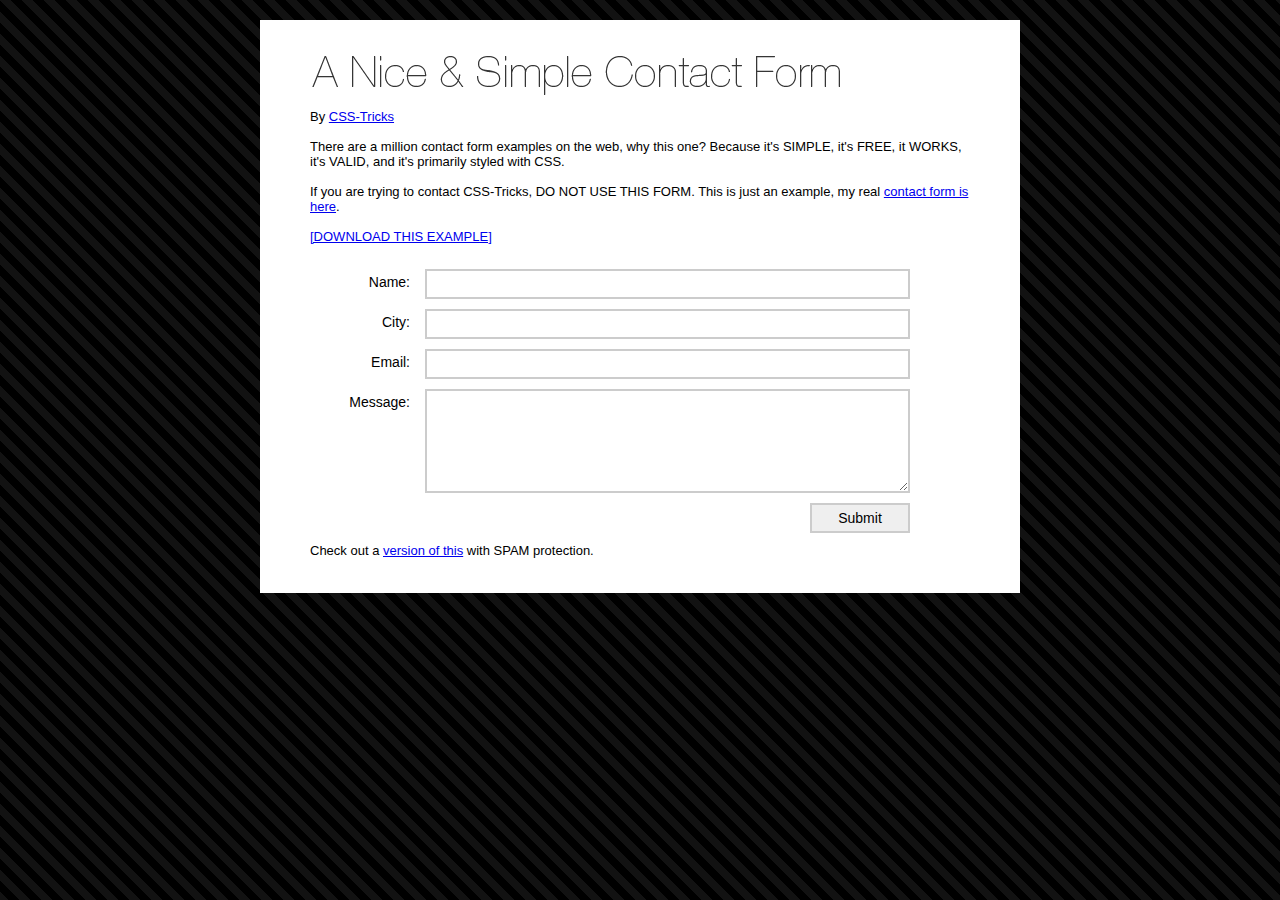
<file: NiceSimpleContactForm/index.html>
<!DOCTYPE html PUBLIC "-//W3C//DTD XHTML 1.0 Transitional//EN" "http://www.w3.org/TR/xhtml1/DTD/xhtml1-transitional.dtd">
<html xmlns="http://www.w3.org/1999/xhtml">

<head>
	<title>A Nice &amp; Simple Contact Form</title>
	
	<meta http-equiv="Content-Type" content="text/html; charset=UTF-8" />
	
	<link rel="stylesheet" type="text/css" href="style.css" />
</head>

<body>

	<div id="page-wrap">

		<img src="images/title.gif" alt="A Nice &amp; Simple Contact Form" /><br /><br />
		<p>By <a href="http://css-tricks.com">CSS-Tricks</a></p>
		
		<p>There are a million contact form examples on the web, why this one? Because it's SIMPLE, it's FREE, it WORKS, it's VALID, and it's primarily styled with CSS.</p>
		
		<p>If you are trying to contact CSS-Tricks, DO NOT USE THIS FORM. This is just an example, my real <a href="http://css-tricks.com/contact/">contact form is here</a>.</p>
		
		<p><a href="http://css-tricks.com/examples/NiceSimpleContactForm.zip">[DOWNLOAD THIS EXAMPLE]</a></p>
				
		<div id="contact-area">
			
			<form method="post" action="contactengine.php">
				<label for="Name">Name:</label>
				<input type="text" name="Name" id="Name" />
				
				<label for="City">City:</label>
				<input type="text" name="City" id="City" />
	
				<label for="Email">Email:</label>
				<input type="text" name="Email" id="Email" />
				
				<label for="Message">Message:</label><br />
				<textarea name="Message" rows="20" cols="20" id="Message"></textarea>

				<input type="submit" name="submit" value="Submit" class="submit-button" />
			</form>
			
			<div style="clear: both;"></div>
			
			<p>Check out a <a href="http://css-tricks.com/examples/NiceSimpleContactForm2">version of this</a> with SPAM protection.</p>
		
		</div>
	
	</div>

</body>

</html>
</file>
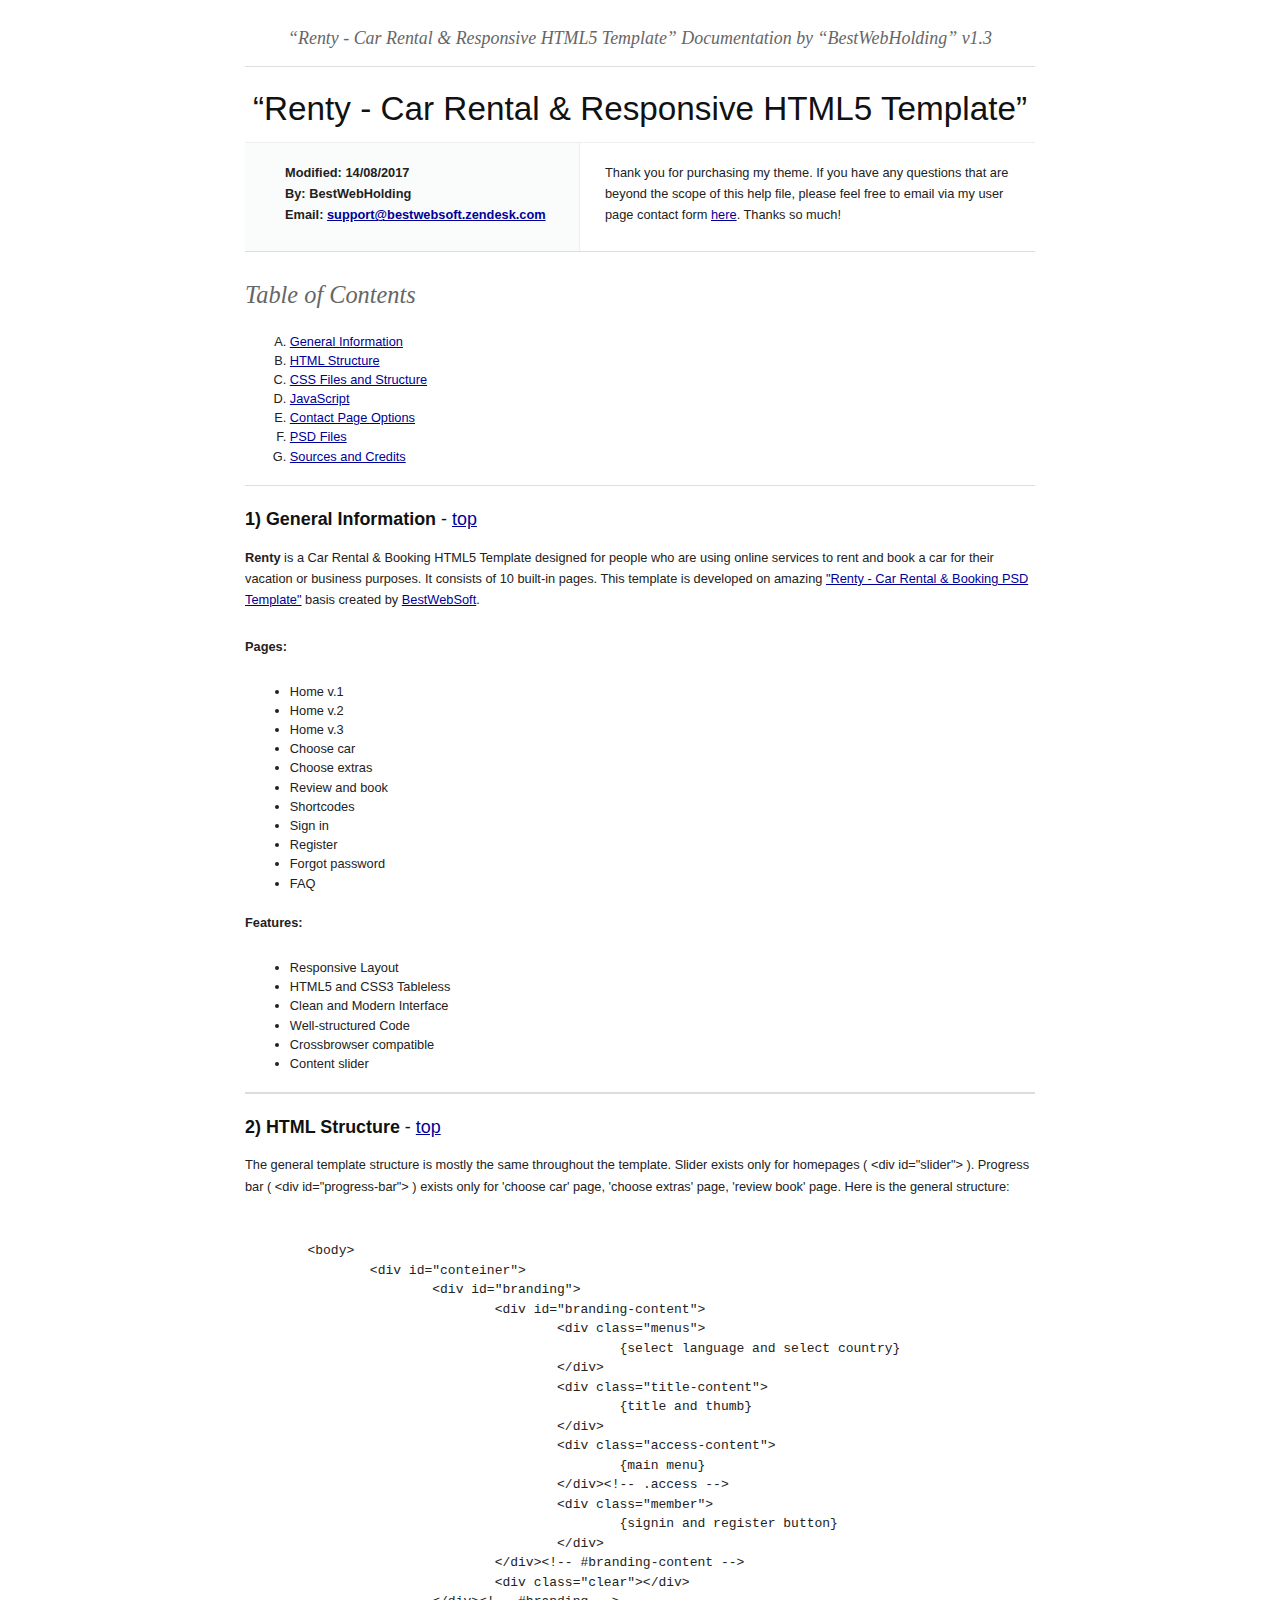
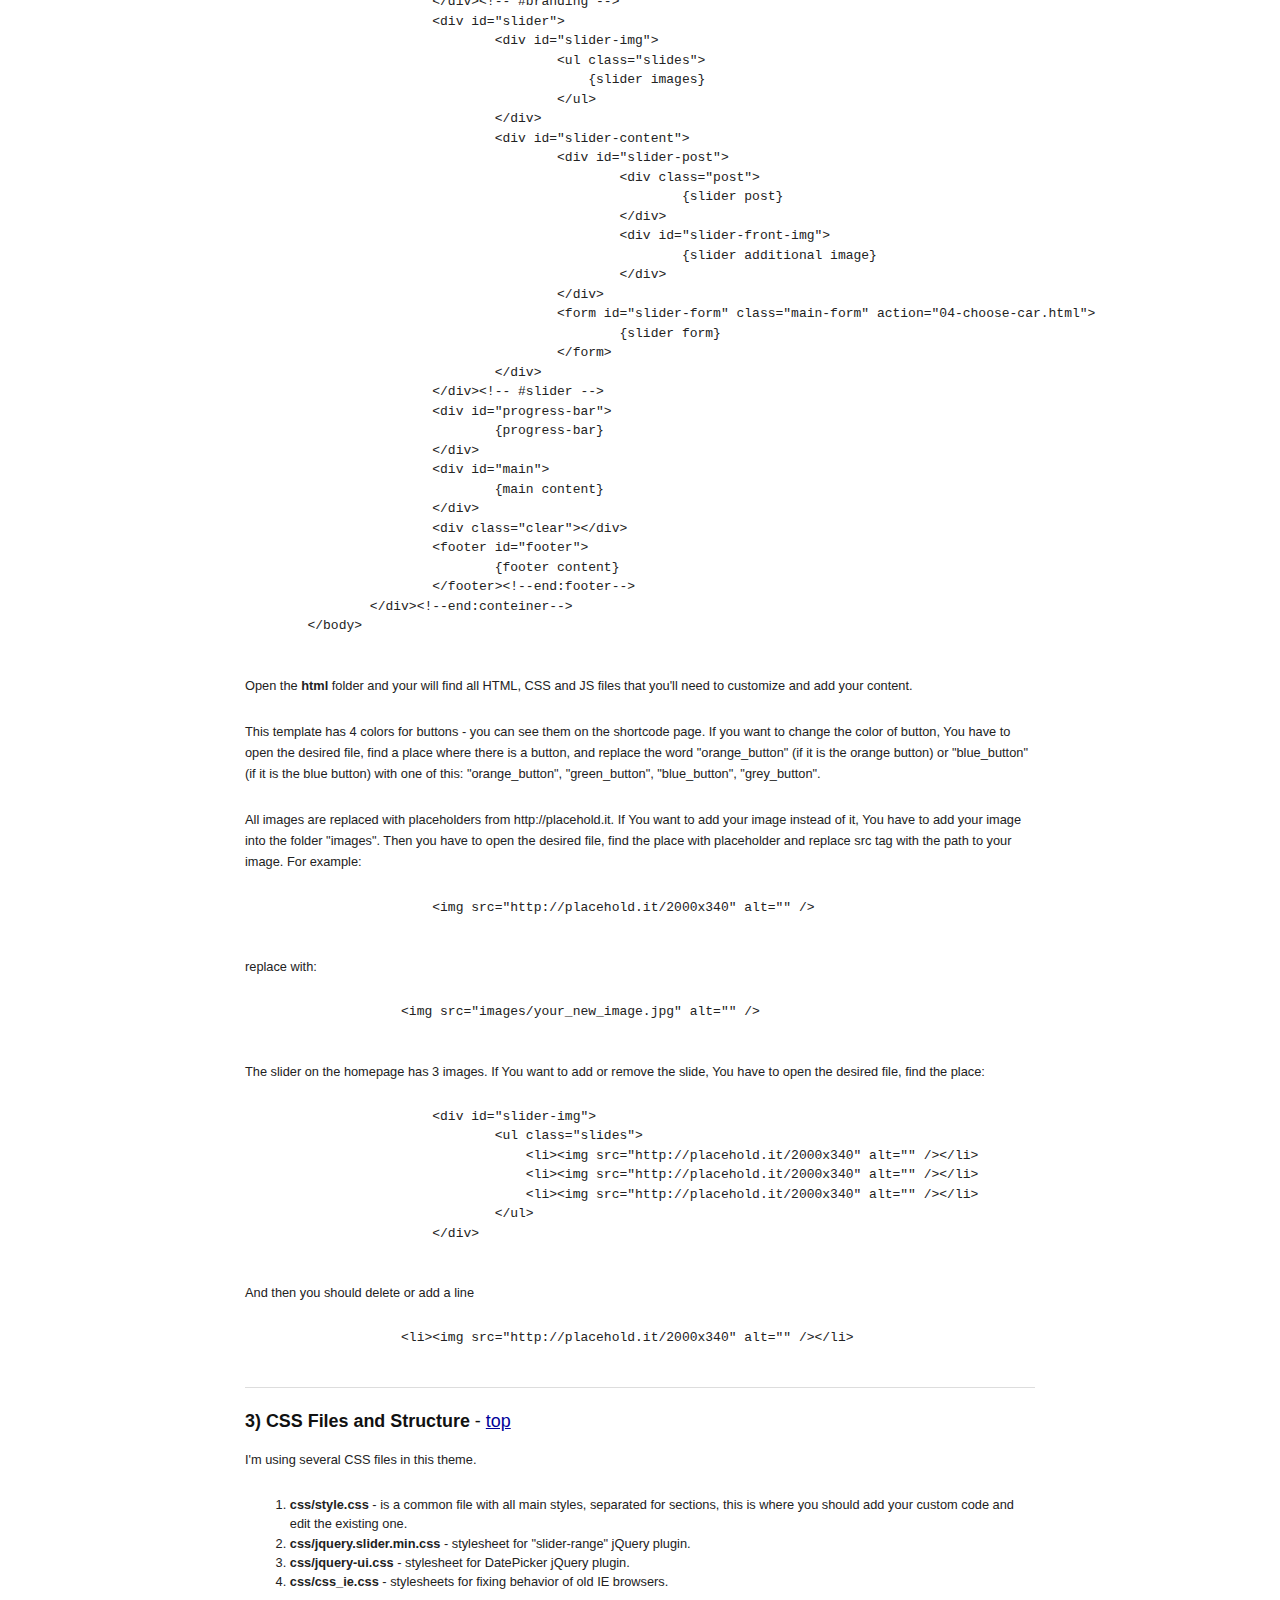
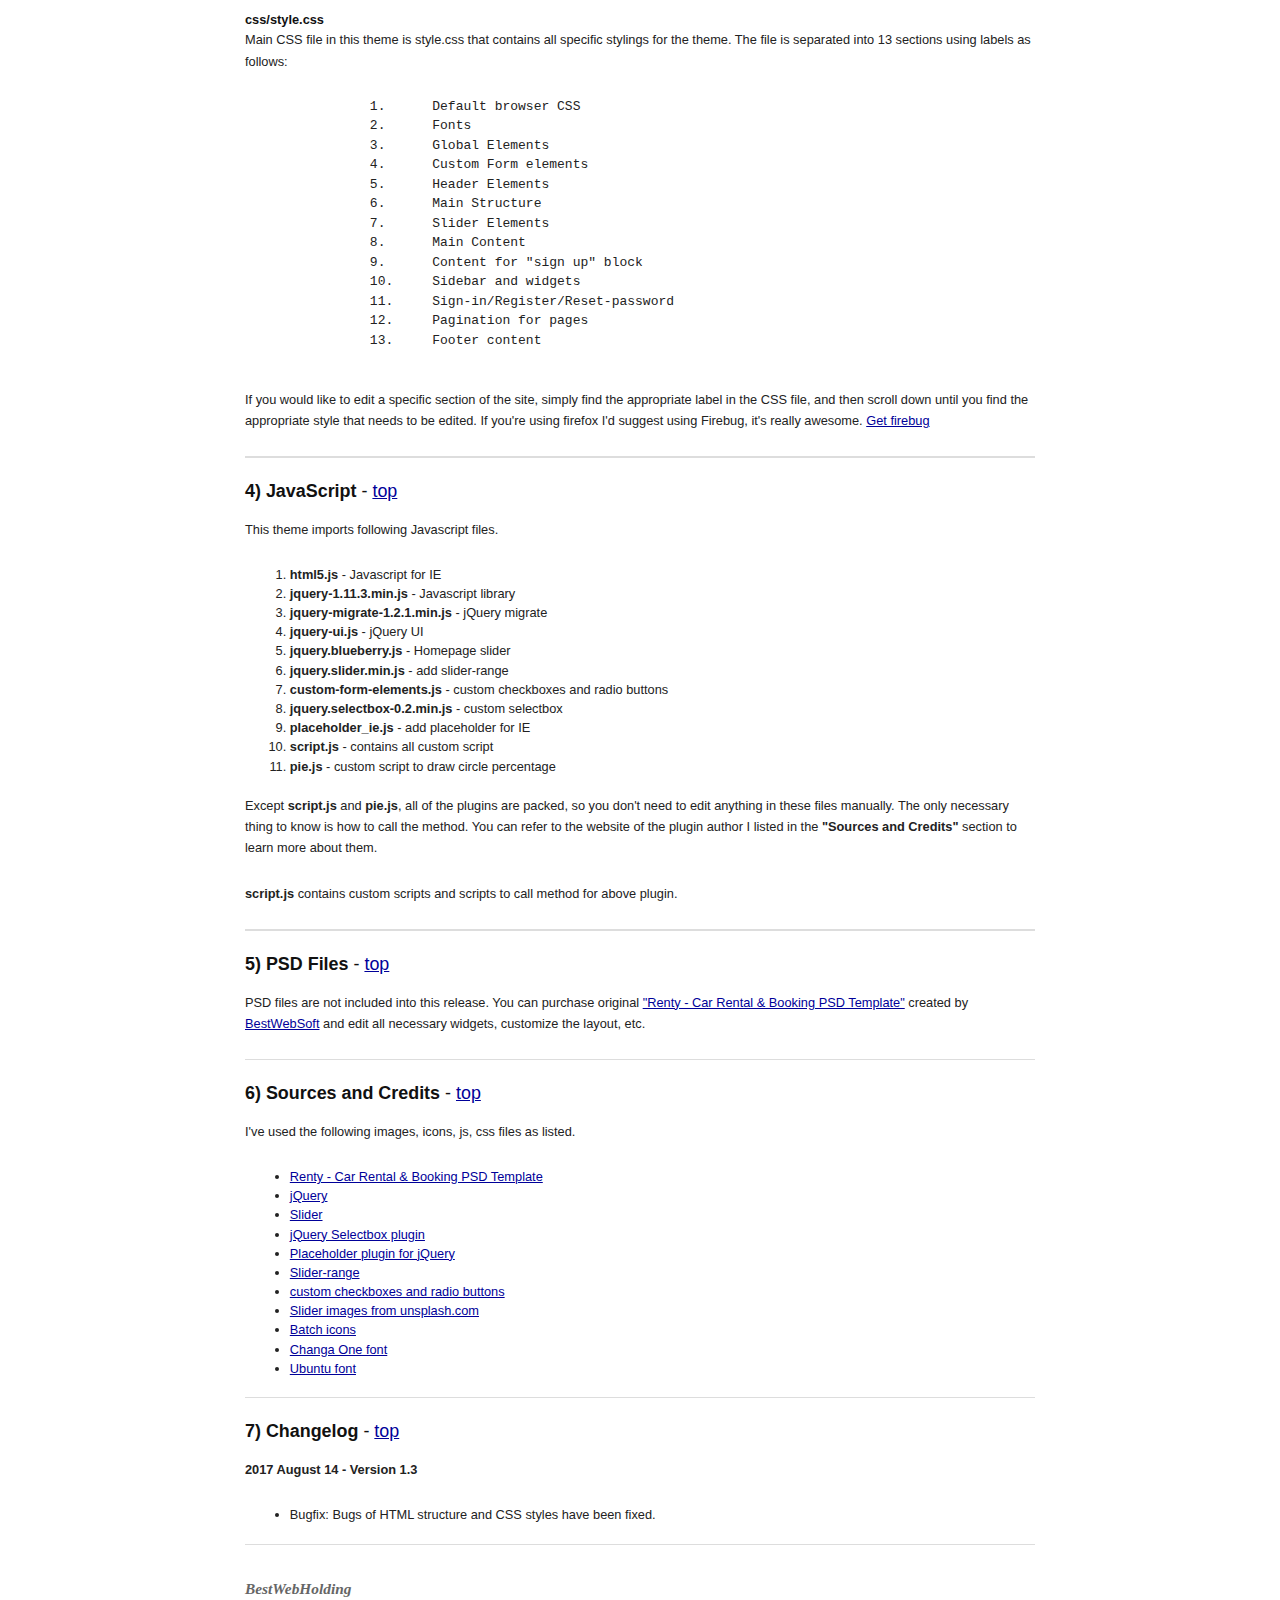
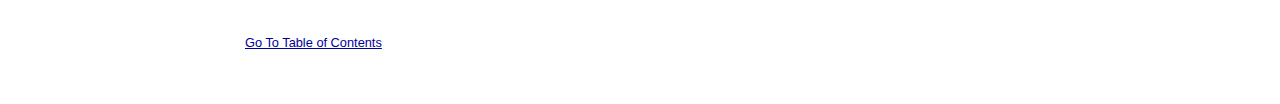
<file: CAREROTT/documentation/index.html>
<!DOCTYPE HTML PUBLIC "-//W3C//DTD HTML 4.01//EN" "http://www.w3.org/TR/html4/strict.dtd">
<head lang="en">
	<meta http-equiv="content-type" content="text/html;charset=utf-8">
	<title>Renty - Car Rental &amp; Booking HTML5 Template</title>
	<!-- Framework CSS -->
	<link rel="stylesheet" href="assets/blueprint-css/screen.css" type="text/css" media="screen, projection">
	<link rel="stylesheet" href="assets/blueprint-css/print.css" type="text/css" media="print">
	<!--[if lt IE 8]><link rel="stylesheet" href="assets/blueprint-css/ie.css" type="text/css" media="screen, projection"><![endif]-->
	<link rel="stylesheet" href="assets/blueprint-css/plugins/fancy-type/screen.css" type="text/css" media="screen, projection">
	<style type="text/css" media="screen">
		p, table, hr, .box { margin-bottom:25px; }
		.box p { margin-bottom:10px; }
	</style>
</head>
<body>
	<div class="container">
	
		<h3 class="center alt">&ldquo;Renty - Car Rental &amp; Responsive HTML5 Template&rdquo; Documentation by &ldquo;BestWebHolding&rdquo; v1.3</h3>
		
		<hr>
		
		<h1 class="center">&ldquo;Renty - Car Rental &amp; Responsive HTML5 Template&rdquo;</h1>
		
		<div class="borderTop">
			<div class="span-7 colborder info prepend-1">
				<p class="prepend-top">
					<strong>
					Modified: 14/08/2017<br>
					By: BestWebHolding<br>
					Email: <a href="mailto:support@bestwebsoft.zendesk.com">support@bestwebsoft.zendesk.com</a>
					</strong>
				</p>
			</div><!-- end div .span-6 -->		
	
			<div class="span-11 last">
				<p class="prepend-top append-0">Thank you for purchasing my theme. If you have any questions that are beyond the scope of this help file, please feel free to email via my user page contact form <a href="https://themeforest.net/user/bestwebholding">here</a>. Thanks so much!</p>
			</div>
		</div><!-- end div .borderTop -->
		
		<hr>
		
		<h2 id="toc" class="alt">Table of Contents</h2>
		<ol class="alpha">
			<li><a href="#generalInformation">General Information</a></li>
			<li><a href="#htmlStructure">HTML Structure</a></li>
			<li><a href="#cssFiles">CSS Files and Structure</a></li>
			<li><a href="#javascript">JavaScript</a></li>
			<li><a href="#contactPage">Contact Page Options</a></li>
			<li><a href="#psdFiles">PSD Files</a></li>
			<li><a href="#credits">Sources and Credits</a></li>
		</ol>		
		
		<hr>
		
		<h3 id="generalInformation"><strong>1) General Information</strong> - <a href="#toc">top</a></h3>
		
		<p><strong>Renty</strong> is a Car Rental &amp; Booking HTML5 Template designed for people who are using online services to rent and book a car for their vacation or business purposes. It consists of 10 built-in pages. This template is developed on amazing <a href="http://themeforest.net/item/renty-car-rental-booking-psd-template/4153222?ref=bestwebholding">"Renty - Car Rental &amp; Booking PSD Template"</a> basis created by <a href="http://themeforest.net/user/bestwebsoft?ref=bestwebholding">BestWebSoft</a>.
		</p>

		<p><strong>Pages:</strong></p>
		<ul>
			<li>Home v.1</li>
			<li>Home v.2</li>
			<li>Home v.3</li>
			<li>Choose car</li>
			<li>Choose extras</li>
			<li>Review and book</li>
			<li>Shortcodes</li>
			<li>Sign in</li>
			<li>Register</li>
			<li>Forgot password</li>
			<li>FAQ</li>
		</ul>

		<p><strong>Features:</strong></p>
		<ul>
			<li>Responsive Layout</li>
			<li>HTML5 and CSS3 Tableless</li>
			<li>Clean and Modern Interface</li>
			<li>Well-structured Code</li>
			<li>Crossbrowser compatible</li>
			<li>Content slider</li>
		</ul>
		
		<hr>

		<h3 id="htmlStructure"><strong>2) HTML Structure</strong> - <a href="#toc">top</a></h3>
		<p>The general template structure is mostly the same throughout the template. Slider exists only for homepages ( &ltdiv id="slider"> ). Progress bar ( &ltdiv id="progress-bar"> ) exists only for 'choose car' page, 'choose extras' page, 'review book' page. Here is the general structure:</p>

		<pre id="normalpages" class="prettyprint lines">

	&ltbody>
		&ltdiv id="conteiner">
			&ltdiv id="branding">
				&ltdiv id="branding-content">
					&ltdiv class="menus">	
						{select language and select country}							
					&lt/div>
					&ltdiv class="title-content">
						{title and thumb}							
					&lt/div>					
					&ltdiv class="access-content">
						{main menu}
					&lt/div>&lt!-- .access -->			
					&ltdiv class="member">
						{signin and register button}
					&lt/div>
				&lt/div>&lt!-- #branding-content -->
				&ltdiv class="clear">&lt/div>
			&lt/div>&lt!-- #branding -->
			&ltdiv id="slider">
				&ltdiv id="slider-img">
					&ltul class="slides">
					    {slider images}
					&lt/ul>
				&lt/div>
				&ltdiv id="slider-content">
					&ltdiv id="slider-post">
						&ltdiv class="post">
							{slider post}
						&lt/div>
						&ltdiv id="slider-front-img">	
							{slider additional image}
						&lt/div>
					&lt/div>
					&ltform id="slider-form" class="main-form" action="04-choose-car.html">
						{slider form}
					&lt/form>		
				&lt/div>			
			&lt/div>&lt!-- #slider -->
			&ltdiv id="progress-bar">
				{progress-bar}
			&lt/div>	
			&ltdiv id="main">
				{main content}
			&lt/div>
			&ltdiv class="clear">&lt/div>
			&ltfooter id="footer">			
				{footer content}
			&lt/footer>&lt!--end:footer-->
		&lt/div>&lt!--end:conteiner-->
	&lt/body>
		</pre>	
        <div class="separater"></div>

		
		<p>Open the <strong>html</strong> folder and your will find all HTML, CSS and JS files that you'll need to customize and add your content.</p>

		<p>This template has 4 colors for buttons - you can see them on the shortcode page. If you want to change the color of button, You have to open the desired file, find a place where there is a button, and replace the word "orange_button" (if it is the orange button) or "blue_button" (if it is the blue button) with one of this: "orange_button", "green_button", "blue_button", "grey_button".</p>

		<p>All images are replaced with placeholders from http://placehold.it. If You want to add your image instead of it, You have to add your image into the folder "images". Then you have to open the desired file, find the place with placeholder and replace src tag with the path to your image. For example:</p>
		<pre id="normalpages" class="prettyprint lines">
			&ltimg src="http://placehold.it/2000x340" alt="" />
		</pre>	
        <div class="separater"></div>
        <p>replace with:</p>
		<pre id="normalpages" class="prettyprint lines">
		    &ltimg src="images/your_new_image.jpg" alt="" />
		</pre>

		<p>The slider on the homepage has 3 images. If You want to add or remove the slide, You have to open the desired file, find the place:</p>
		<pre id="normalpages" class="prettyprint lines">
			&ltdiv id="slider-img">
				&ltul class="slides">
				    &ltli>&ltimg src="http://placehold.it/2000x340" alt="" />&lt/li>
				    &ltli>&ltimg src="http://placehold.it/2000x340" alt="" />&lt/li>
				    &ltli>&ltimg src="http://placehold.it/2000x340" alt="" />&lt/li>
				&lt/ul>
			&lt/div>	
		</pre>	
        <div class="separater"></div>
        <p>And then you should delete or add a line</p>
		<pre id="normalpages" class="prettyprint lines">
		    &ltli>&ltimg src="http://placehold.it/2000x340" alt="" />&lt/li>
		</pre>
		<hr>

		<h3 id="cssFiles"><strong>3) CSS Files and Structure</strong> - <a href="#toc">top</a></h3>
		
		<p>I'm using several CSS files in this theme.</p>
		<ol>
			<li><strong>css/style.css</strong> - is a common file with all main styles, separated for sections, this is where you should add your custom code and edit the existing one.</li>
			<li><strong>css/jquery.slider.min.css</strong> - stylesheet for "slider-range" jQuery plugin.</li>
			<li><strong>css/jquery-ui.css</strong> - stylesheet for DatePicker jQuery plugin.</li>
			<li><strong>css/css_ie.css</strong> - stylesheets for fixing behavior of old IE browsers.</li>
		</ol>

		<h6>css/style.css</h6>
		<p>Main CSS file in this theme is style.css that contains all specific stylings for the theme. The file is separated into 13 sections using labels as follows:</p> 
		<pre class="prettyprint lines">
		1.      Default browser CSS
		2.      Fonts
		3.      Global Elements
		4.      Custom Form elements
		5.      Header Elements
		6.      Main Structure
		7.      Slider Elements
		8.      Main Content
		9.      Content for "sign up" block
		10.     Sidebar and widgets
		11.     Sign-in/Register/Reset-password
		12.     Pagination for pages
		13.     Footer content
		</pre>

		<p>If you would like to edit a specific section of the site, simply find the appropriate label in the CSS file, and then scroll down until you find the appropriate style that needs to be edited. If you're using firefox I'd suggest using Firebug, it's really awesome. <a href="https://getfirebug.com/">Get firebug</a></p>  


		<hr>
		
		<h3 id="javascript"><strong>4) JavaScript</strong> - <a href="#toc">top</a></h3>
		<p>This theme imports following Javascript files.</p>
		
		<ol>
			<li><strong>html5.js</strong> - Javascript for IE</li>
			<li><strong>jquery-1.11.3.min.js</strong> - Javascript library</li>
			<li><strong>jquery-migrate-1.2.1.min.js</strong> - jQuery migrate</li>
			<li><strong>jquery-ui.js</strong> - jQuery UI</li>
			<li><strong>jquery.blueberry.js</strong> - Homepage slider</li>
			<li><strong>jquery.slider.min.js</strong> - add slider-range</li>
			<li><strong>custom-form-elements.js</strong> - custom checkboxes and radio buttons</li>
			<li><strong>jquery.selectbox-0.2.min.js</strong> - custom selectbox</li>
			<li><strong>placeholder_ie.js</strong> - add placeholder for IE</li>
			<li><strong>script.js</strong> - contains all custom script</li>
			<li><strong>pie.js</strong> - custom script to draw circle percentage</li>
		</ol>

		<p>Except <strong>script.js</strong> and <strong>pie.js</strong>, all of the plugins are packed, so you don't need to edit anything in these files manually. The only necessary thing to know is how to call the method. You can refer to the website of the plugin author I listed in the <strong>"Sources and Credits"</strong> section  to learn more about them.</p>  
		<p><strong>script.js</strong> contains custom scripts and scripts to call method for above plugin.</p>
		
		<hr>

		<h3 id="psdFiles"><strong>5) PSD Files</strong> - <a href="#toc">top</a></h3>
		
		<p>PSD files are not included into this release. You can purchase original <a href="http://themeforest.net/item/renty-car-rental-booking-psd-template/4153222?ref=bestwebholding">"Renty - Car Rental &amp; Booking PSD Template"</a> created by <a href="https://bestwebsoft.com/">BestWebSoft</a> and edit all necessary widgets, customize the layout, etc.</p>
		
		<hr>
		
		<h3 id="credits"><strong>6) Sources and Credits</strong> - <a href="#toc">top</a></h3>
		
		<p>I've used the following images, icons, js, css files as listed.</p>
		<ul>
			<li><a href="http://themeforest.net/item/renty-car-rental-booking-psd-template/4153222?ref=bestwebholding">Renty - Car Rental &amp; Booking PSD Template</a></li>
			<li><a target="_blank" href="http://www.jquery.com">jQuery</a></li>
			<li><a href="http://marktyrrell.com/labs/blueberry/" target="_blank">Slider</a></li>
			<li><a href="http://www.bulgaria-web-developers.com/projects/javascript/selectbox/" target="_blank">jQuery Selectbox plugin</a></li>
			<li><a href="http://webcloud.se" target="_blank">Placeholder plugin for jQuery</a></li>			
			<li><a href="http://egorkhmelev.github.io/jslider/" target="_blank">Slider-range</a></li>
			<li><a href="http://ryanfait.com/resources/custom-checkboxes-and-radio-buttons" target="_blank">custom checkboxes and radio buttons</a></li>
			<li><a href="http://unsplash.com/" target="_blank">Slider images from unsplash.com</a></li>
			<li><a href="http://adamwhitcroft.com/batch/" target="_blank">Batch icons</a></li>
			<li><a href="http://www.google.com/fonts/specimen/Changa+One" target="_blank">Changa One font</a></li>
			<li><a href="http://www.google.com/fonts/specimen/Ubuntu" target="_blank">Ubuntu font</a></li>
		</ul>

		<hr>

		<h3 id="credits"><strong>7) Changelog</strong> - <a href="#top">top</a></h3>

		<p><strong>2017 August 14 - Version 1.3</strong></p>

		<ul>
			<li>Bugfix: Bugs of HTML structure and CSS styles have been fixed.</li>        
		</ul>

		<hr>
			
		<p class="append-bottom alt large"><strong>BestWebHolding</strong></p>
		<p><a href="#toc">Go To Table of Contents</a></p>
		
		<hr class="space">
	</div><!-- end div .container -->
</body>
</html>
</file>
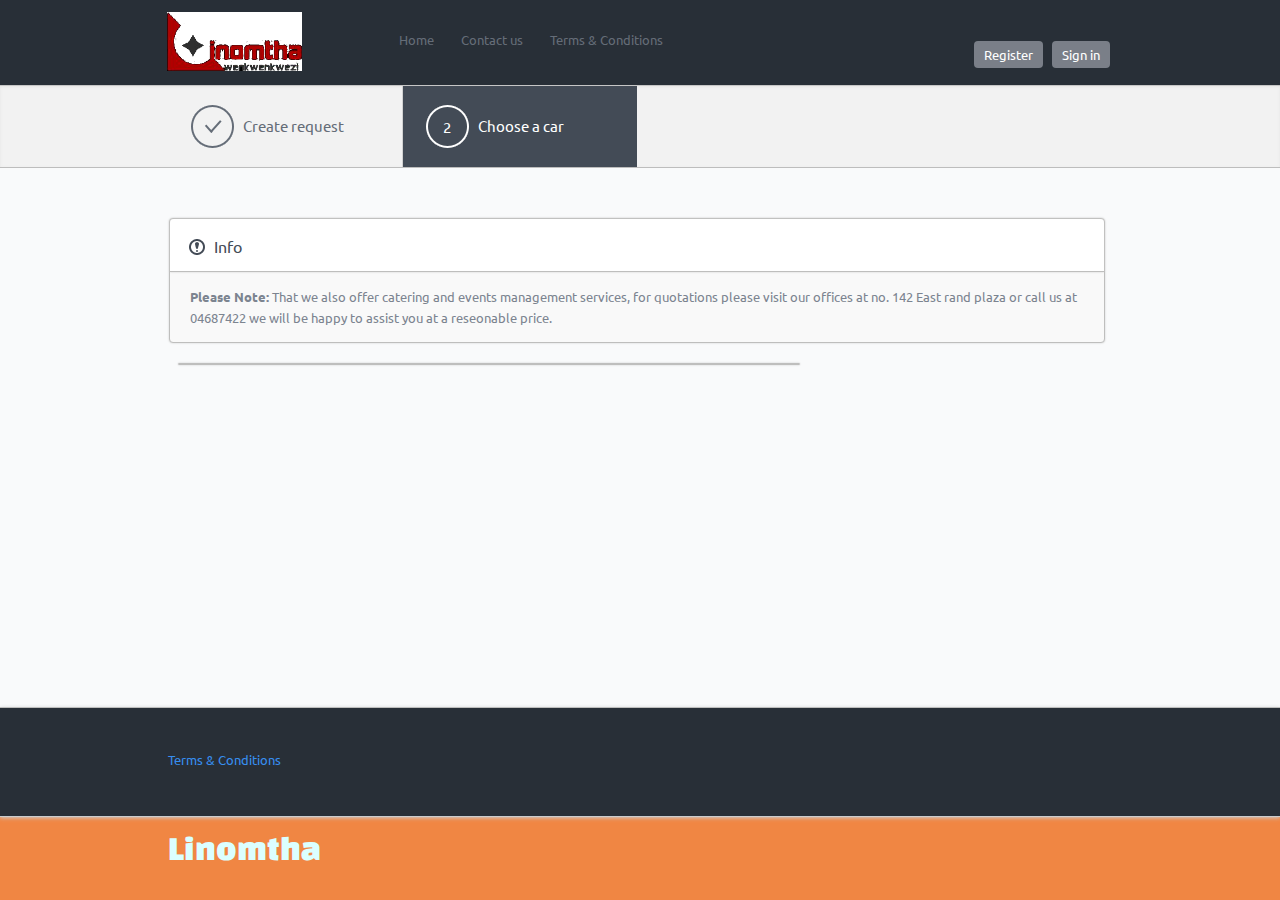
<file: CAREROTT/renty-html/04-choose-car.html>
<!DOCTYPE html>
<html lang="en-US">
	<head>
		<title>Renty - Choose Car</title>
		<link rel="shortcut icon" type="image/x-icon" href="images/favicon.ico" />
		<meta http-equiv="content-type" content="text/html; charset=UTF-8" />
		<meta name="viewport" content="width=device-width, initial-scale=1">
		<link rel="stylesheet" href="css/jquery-ui.css" type="text/css" media="all" />
		<link rel="stylesheet" href="css/style.css" type="text/css" media="all" />
		<link rel="stylesheet" href="css/jquery.slider.min.css" />
		<!--[if IE]>
		<script type="text/javascript" src="js/html5.js"></script>
		<link rel="stylesheet" id="stylesheet-ie" href="css/css_ie.css" type="text/css" media="all" />
		<![endif]-->
	</head>
	<body class="page page-two-column">
		<div id="conteiner">
			<div id="branding">
				<div id="branding-content">
					
					<div class="title-content">
						<a href="01-home-v1.html" title="">
							<img class="site-logo" src="images/logo.png" alt="" />
						
						</a>
					</div>
					<div class="access-content">
						<label for="menu-icon" class="menu-icon"><img src="images/menu.png" alt="menu" /></label>
						<input type="checkbox" id="menu-icon" value="1" />
						<ul>
							<li class="menu-close">
								<span>&#10006;</span>
							</li>
							<li class="menu-item-has-children">
								<a href="01-home-v1.html" title="">Home</a>
							</li>
							<li><a href="07-shortcodes.html" title="">Contact us</a></li>
							<li><a href="terms.html" title="">Terms &amp; Conditions</a></li>
						</ul>
					</div><!-- .access -->
					<div class="member">
						<span class="sign_in"><a class="sign_button tab_link_button" href="#sign_in" title="">Sign in</a></span>
						<span class="register"><a class="sign_button tab_link_button" href="#register" title="">Register</a></span>
					</div>
				</div><!-- #branding-content -->
				<div class="clear"></div>
			</div><!-- #branding -->
			<div id="progress-bar">
				<div id="progress-bar-steps">
					<div class="progress-bar-step done">
						<div class="step_number">1</div>
						<div class="step_name">Create request</div>
						<div class="clear"></div>
					</div>
					<div class="progress-bar-step current">
						<div class="step_number">2</div>
						<div class="step_name">Choose a car</div>
						<div class="clear"></div>
					</div>
				</div>
				<div class="clear"></div>
			</div>
			<div id="main">
			
				<div id="primary">
					<aside id="secondary" class="sidebar-left">
						<div class="widget info_widget">
							<h3 class="widget-title">
								<img src="images/info.png" alt="" />
								Info
							</h3>
							<div class="widget-content"><strong>Please Note: </strong> That we also offer catering and events management services, for quotations please visit our offices at no. 142 East rand plaza or call us at 04687422 we will be happy to assist you at a reseonable price.</div>
						</div>
					</aside>
					<div id="content" class="sidebar-middle">
						<div class="widget main-widget product-widget">
							<div class="content-overlay">
								<img class="ajax-loader" src="images/ajax-loader.gif" alt="" />
							</div>
						</div>
					</div>
					<div class="clear"></div>
				</div>
			</div>
			<div class="clear"></div>
			<footer id="footer">
				<div id="footer-menu">
					<div class="footer-content">
						<div class="footer-navbar">
								<a href="terms.html" title="">Terms &amp; Conditions</a>
							<div class="footer-nav">
								
							</div>
							<div class="footer-nav">
															</div>
							<div class="footer-nav">
								
							</div>
						</div>
						
						<div class="custom-info footer-widget-single">
						
							<div class="social-plugins">
								<div class="fcbk_like">
									<!-- <iframe src="//www.facebook.com/plugins/like.php?href=http%3A%2F%2Fwww.bestwebsoft.com&amp;locale=en_US&amp;send=false&amp;layout=button_count&amp;width=450&amp;show_faces=true&amp;font&amp;colorscheme=light&amp;action=like&amp;height=21" style="border-width:0; border:none; overflow:hidden; width:110px; height:21px; background-color: transparent;"></iframe> -->
								</div>
								<div class="twitter_like">
									<!-- <a href="https://twitter.com/share" class="twitter-share-button">Tweet</a>
									<script type="text/javascript">!function(d,s,id){var js,fjs=d.getElementsByTagName(s)[0],p=/^http:/.test(d.location)?'http':'https';if(!d.getElementById(id)){js=d.createElement(s);js.id=id;js.src=p+'://platform.twitter.com/widgets.js';fjs.parentNode.insertBefore(js,fjs);}}(document, 'script', 'twitter-wjs');
									</script> -->
								</div>
								<div class="google_plus_one">
									<div class="g-plusone" data-size="medium"></div>
									<script type="text/javascript">
										// (function() {
										// 	var po = document.createElement('script'); po.type = 'text/javascript'; po.async = true;
										// 	po.src = 'https://apis.google.com/js/plusone.js';
										// 	var s = document.getElementsByTagName('script')[0]; s.parentNode.insertBefore(po, s);
										// })();
									</script>
								</div>
							</div>
						</div>
						<div class="clear"></div>
					</div><!-- .footer-content -->
				</div>
				<div id="footer-content">
					<h1 class="site-title">Linomtha</h1>
				</div><!-- #footer-content -->
			</footer><!--end:footer-->
		</div><!--end:conteiner-->
		<div id="overlay_block"></div>
		<div class="admin-form-content sign_register_block">
			<div class="admin-form-block">
				<form class="main-form admin-form" action="#">
					<div class="main_form_navigation">
						<div id="tab_register" class="title-form back"><span class="register"><a href="#register" title="">Register</a></span></div>
						<div id="tab_sign_in" class="title-form current"><span class="sign_in"><a href="#sign_in" title="">Sign In</a></span></div>	
					</div>
					<div id="tab_sign_in_content" class="content-form">
						<div>
							<input id="sign_in_email" class="input_placeholder" type="email" value="" placeholder="Email address" name="sign_in_email"/>
						</div>
						<div>
							<input id="sign_in_pass" type="password" value="" name="sign_in_pass"/>
						</div>
						<div>
							<input id="remember_me_checkbox" type="checkbox" class="styled" name="remember_me" value="1"/>
							<label for="remember_me_checkbox"> Remember me next time</label>
						</div>
						<input class="admin-form-submit orange_button" type="submit" value="Continue"/>
						<div class="admin_form_link">
							<span class="forgot_passwd"><a class="tab_link_button" href="#forgot_passwd" title="">Forgot password?</a></span>
						</div>
					</div>
					<div id="tab_register_content"  class="content-form hidden">
						<div>
							<input id="register_email" class="input_placeholder" type="email" value="" placeholder="Email address" name="register_email"/>
						</div>
						<div>
							<input id="register_name" type="text" value="" name="register_name"/>
						</div>
						<div>
							<input id="register_remember_me_checkbox" type="checkbox" class="styled" name="remember_me" value="1"/>
							<label for="register_remember_me_checkbox"> Remember me next time</label>
						</div>
						<input class="admin-form-submit orange_button" type="submit" value="Continue"/>
						<div class="admin_form_link">
							<span class="sign_in"><a class="tab_link_button" href="#sign_in" title="">Already registered?</a></span>
						</div>
					</div>
					<div class="clear"></div>
				</form>
				<div class="admin-form-separator">
					<div class="separator">Or</div>
				</div>
				<input class="connect_fb" type="button" value="Connect With Facebook"/>
				<input class="connect_twitter" type="button" value="Connect With Twitter"/>
			</div>
		</div>
		<div class="admin-form-content forgot_passwd_block">
			<div class="admin-form-block">
				<form class="main-form admin-form" action="#">
					<div class="main_form_navigation">
						<div id="tab_forgot_passwd" class="title-form current">Forgot Password?</div>
					</div>
					<div id="tab_forgot_passwd_content" class="content-form">
						<input id="forgot_pass_email" class="input_placeholder" type="email" value="" placeholder="Email address" name="forgot_pass_email"/>
						<div id="forgot_pass_text"> We will send you the password in few minutes.</div>
						<input class="admin-form-submit orange_button" type="submit" value="Continue"/>
						<div class="admin_form_link">
							<span class="sign_in"><a class="tab_link_button" href="#sign_in" title="">Sign In</a></span>
						</div>
					</div>
					<div class="clear"></div>
				</form>
			</div>
		</div>
		<script type="text/javascript" src="js/jquery-1.11.3.min.js"></script>
		<script type="text/javascript" src="js/jquery-migrate-1.2.1.min.js"></script>
		<script type="text/javascript" src="js/jquery-ui.js"></script>
		<!--[if IE]>
		<script type="text/javascript" src="js/placeholder_ie.js"></script>
		<![endif]-->
		<script type="text/javascript" src="js/jquery.slider.min.js"></script>
		<script type="text/javascript" src="js/jquery.meio.mask.js"></script>
		<script type="text/javascript" src="js/custom-form-elements.js"></script>
		<script type="text/javascript" src="js/jquery.selectbox-0.2.min.js"></script>
		<script type="text/javascript" src="js/script.js"></script>
	</body>
</html>
</file>
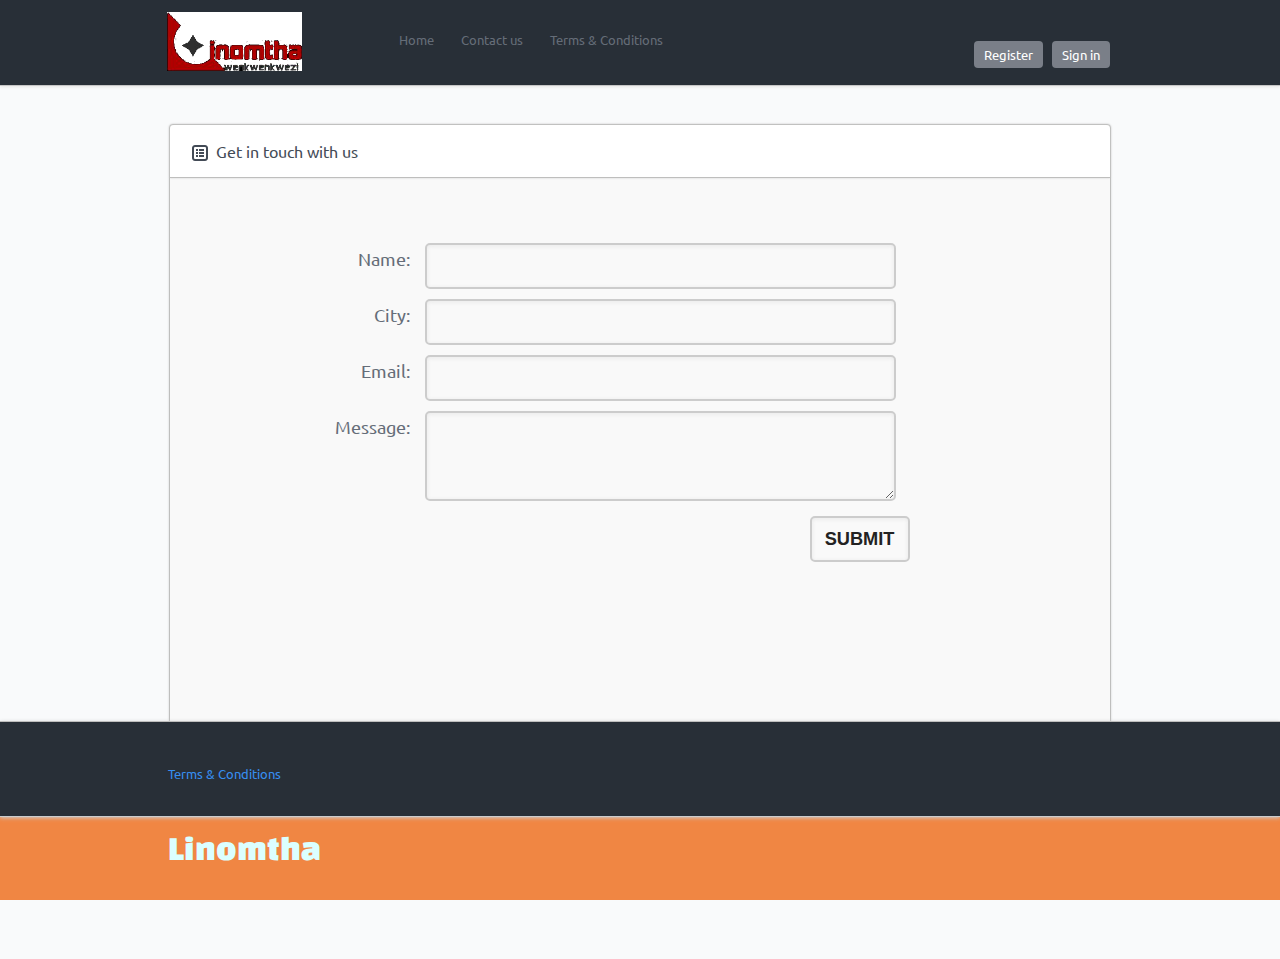
<file: CAREROTT/renty-html/07-shortcodes.html>
<!DOCTYPE html>
<html lang="en-US">

<head>
	<title>Linomtha</title>
	<link rel="shortcut icon" type="image/x-icon" href="images/favicon.ico" />
	<meta http-equiv="content-type" content="text/html; charset=UTF-8" />
	<meta name="viewport" content="width=device-width, initial-scale=1">
	<link rel="stylesheet" href="css/jquery-ui.css" type="text/css" media="all" />
	<link rel="stylesheet" href="css/style.css" type="text/css" media="all" />
	<link rel="stylesheet" href="css/jquery.slider.min.css" />
	<link rel="stylesheet" href="css/contact.css" type="text/css" media="all" />
	<!--[if IE]>
		<script type="text/javascript" src="js/html5.js"></script>
		<link rel="stylesheet" id="stylesheet-ie" href="css/css_ie.css" type="text/css" media="all" />
		<![endif]-->
</head>

<body class="page no-main-form contact-us">
	<div id="conteiner">
		<div id="branding">
			<div id="branding-content">
				
				<div class="title-content">
					<a href="01-home-v1.html" title="">
						<img class="site-logo" src="images/logo.png" alt="" />
						<h1 class="site-title">
						</h1>
					</a>
				</div>
				<div class="access-content">
					<label for="menu-icon" class="menu-icon">
						<img src="images/menu.png" alt="menu" />
					</label>
					<input type="checkbox" id="menu-icon" value="1" />
					<ul>
						<li class="menu-close">
							<span>&#10006;</span>
						</li>
						<li class="menu-item-has-children">
							<a href="01-home-v1.html" title="">Home</a>
						</li>
						<li>
							<a href="07-shortcodes.html" title="">Contact us</a>
						</li>
						<li><a href="terms.html" title="">Terms &amp; Conditions</a></li>
					</ul>
				</div>
				<!-- .access -->
				<div class="member">
					<span class="sign_in">
						<a class="sign_button tab_link_button" href="#sign_in" title="">Sign in</a>
					</span>
					<span class="register">
						<a class="sign_button tab_link_button" href="#register" title="">Register</a>
					</span>
				</div>
			</div>
			<!-- #branding-content -->
			<div class="clear"></div>
		</div>
		<!-- #branding -->
		<div id="main">
			<div id="primary">
				<div class="widget widget-shortcode">
					<div class="widget-title">
						<div>
							<img src="images/list.png" alt="" /> Get in touch with us
						</div>
						<div class="clear"></div>
					</div>

					<div id="page-wrap">
						<div id="contact-area">

							<form method="post" action="contactengine.php">
								<label for="Name">Name:</label>
								<input type="text" name="Name" id="Name" />

								<label for="City">City:</label>
								<input type="text" name="City" id="City" />

								<label for="Email">Email:</label>
								<input type="text" name="Email" id="Email" />

								<label for="Message">Message:</label>
								<br />
								<textarea name="Message" rows="20" cols="20" id="Message"></textarea>

								<input type="submit" name="submit" value="Submit" class="submit-button" />
							</form>

							<div style="clear: both;"></div>
						</div>

					</div>
				</div>
			</div>
		</div>
		<div class="clear"></div>
		<footer id="footer">
			<div id="footer-menu">
				<div class="footer-content">
					<div class="footer-navbar">
						<a href="terms.html" title="">Terms &amp; Conditions</a>
						<div class="footer-nav">
							
						</div>
						<div class="footer-nav">
							
						</div>
						<div class="footer-nav">
							
						</div>
					</div>
					<div class="widget-area">
						
					</div>
					<div class="clear"></div>
				</div>
				<!-- .footer-content -->
			</div>
			<div id="footer-content">
				<h1 class="site-title">Linomtha</h1>
			</div>
			<!-- #footer-content -->
		</footer>
		<!--end:footer-->
	</div>
	<!--end:conteiner-->
	<div id="overlay_block"></div>
	<div class="admin-form-content sign_register_block">
		<div class="admin-form-block">
			<form class="main-form admin-form" action="#">
				<div class="main_form_navigation">
					<div id="tab_register" class="title-form back">
						<span class="register">
							<a href="#register" title="">Register</a>
						</span>
					</div>
					<div id="tab_sign_in" class="title-form current">
						<span class="sign_in">
							<a href="#sign_in" title="">Sign In</a>
						</span>
					</div>
				</div>
				<div id="tab_sign_in_content" class="content-form">
					<div>
						<input id="sign_in_email" class="input_placeholder" type="email" value="" placeholder="Email address" name="sign_in_email"
						/>
					</div>
					<div>
						<input id="sign_in_pass" type="password" value="" name="sign_in_pass" />
					</div>
					<div>
						<input id="remember_me_checkbox" type="checkbox" class="styled" name="remember_me" value="1" />
						<label for="remember_me_checkbox"> Remember me next time</label>
					</div>
					<input class="admin-form-submit orange_button" type="submit" value="Continue" />
					<div class="admin_form_link">
						<span class="forgot_passwd">
							<a class="tab_link_button" href="#forgot_passwd" title="">Forgot password?</a>
						</span>
					</div>
				</div>
				<div id="tab_register_content" class="content-form hidden">
					<div>
						<input id="register_email" class="input_placeholder" type="email" value="" placeholder="Email address" name="register_email"
						/>
					</div>
					<div>
						<input id="register_name" type="text" value="" name="register_name" />
					</div>
					<div>
						<input id="register_remember_me_checkbox" type="checkbox" class="styled" name="remember_me" value="1" />
						<label for="register_remember_me_checkbox"> Remember me next time</label>
					</div>
					<input class="admin-form-submit orange_button" type="submit" value="Continue" />
					<div class="admin_form_link">
						<span class="sign_in">
							<a class="tab_link_button" href="#sign_in" title="">Already registered?</a>
						</span>
					</div>
				</div>
				<div class="clear"></div>
			</form>
			<div class="admin-form-separator">
				<div class="separator">Or</div>
			</div>
			<input class="connect_fb" type="button" value="Connect With Facebook" />
			<input class="connect_twitter" type="button" value="Connect With Twitter" />
		</div>
	</div>
	<div class="admin-form-content forgot_passwd_block">
		<div class="admin-form-block">
			<form class="main-form admin-form" action="#">
				<div class="main_form_navigation">
					<div id="tab_forgot_passwd" class="title-form current">Forgot Password?</div>
				</div>
				<div id="tab_forgot_passwd_content" class="content-form">
					<input id="forgot_pass_email" class="input_placeholder" type="email" value="" placeholder="Email address" name="forgot_pass_email"
					/>
					<div id="forgot_pass_text"> We will send you the password in few minutes.</div>
					<input class="admin-form-submit orange_button" type="submit" value="Continue" />
					<div class="admin_form_link">
						<span class="sign_in">
							<a class="tab_link_button" href="#sign_in" title="">Sign In</a>
						</span>
					</div>
				</div>
				<div class="clear"></div>
			</form>
		</div>
	</div>
	<script type="text/javascript" src="js/jquery-1.11.3.min.js"></script>
	<script type="text/javascript" src="js/jquery-migrate-1.2.1.min.js"></script>
	<script type="text/javascript" src="js/jquery-ui.js"></script>
	<!--[if IE]>
		<script type="text/javascript" src="js/placeholder_ie.js"></script>
		<![endif]-->
	<script type="text/javascript" src="js/jquery.slider.min.js"></script>
	<script type="text/javascript" src="js/custom-form-elements.js"></script>
	<script type="text/javascript" src="js/jquery.selectbox-0.2.min.js"></script>
	<script type="text/javascript" src="js/script.js"></script>
</body>

</html>
</file>
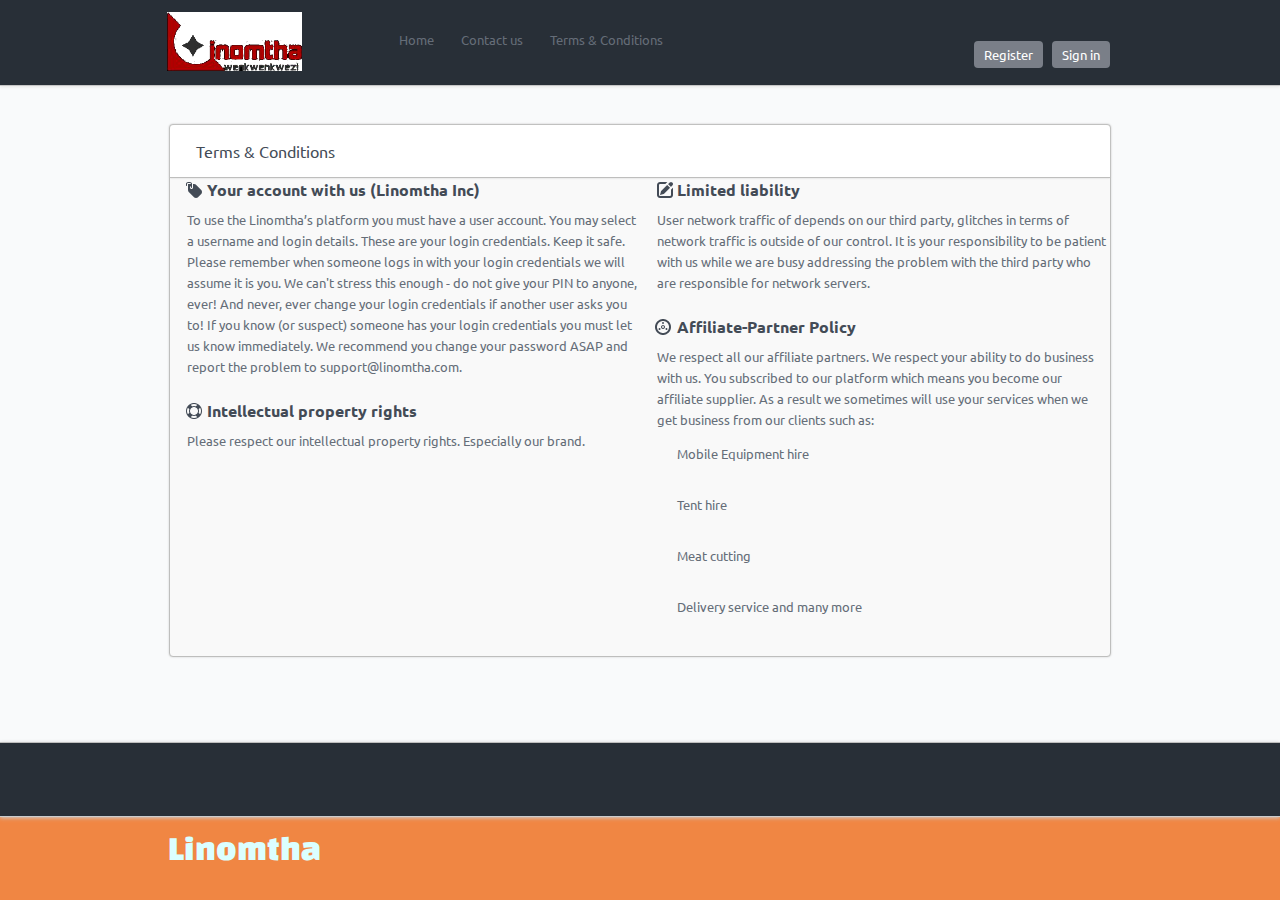
<file: CAREROTT/renty-html/terms.html>
<!DOCTYPE html>
<html lang="en-US">

<head>
	<title>Linomtha</title>
	<link rel="shortcut icon" type="image/x-icon" href="images/favicon.ico" />
	<meta http-equiv="content-type" content="text/html; charset=UTF-8" />
	<meta name="viewport" content="width=device-width, initial-scale=1">
	<link rel="stylesheet" href="css/jquery-ui.css" type="text/css" media="all" />
	<link rel="stylesheet" href="css/style.css" type="text/css" media="all" />
	<link rel="stylesheet" href="css/jquery.slider.min.css" />
	<link rel="stylesheet" href="css/contact.css" type="text/css" media="all" />
	<!--[if IE]>
		<script type="text/javascript" src="js/html5.js"></script>
		<link rel="stylesheet" id="stylesheet-ie" href="css/css_ie.css" type="text/css" media="all" />
		<![endif]-->
</head>

<body class="page no-main-form">
	<div id="conteiner">
		<div id="branding">
			<div id="branding-content">
				
				<div class="title-content">
					<a href="01-home-v1.html" title="">
						<img class="site-logo" src="images/logo.png" alt="" />
						<h1 class="site-title">
						</h1>
					</a>
				</div>
				<div class="access-content">
					<label for="menu-icon" class="menu-icon">
						<img src="images/menu.png" alt="menu" />
					</label>
					<input type="checkbox" id="menu-icon" value="1" />
					<ul>
						<li class="menu-close">
							<span>&#10006;</span>
						</li>
						<li class="menu-item-has-children">
							<a href="01-home-v1.html" title="">Home</a>
						</li>
						<li>
							<a href="07-shortcodes.html" title="">Contact us</a>
						</li>
						<li><a href="terms.html" title="">Terms &amp; Conditions</a></li>
					</ul>
				</div>
				<!-- .access -->
				<div class="member">
					<span class="sign_in">
						<a class="sign_button tab_link_button" href="#sign_in" title="">Sign in</a>
					</span>
					<span class="register">
						<a class="sign_button tab_link_button" href="#register" title="">Register</a>
					</span>
				</div>
			</div>
			<!-- #branding-content -->
			<div class="clear"></div>
		</div>
		<!-- #branding -->
		<div id="main">
			<div id="primary">
				<div class="widget widget-shortcode">
					<div class="widget-title">
                        Terms &amp; Conditions
					</div>
                    <aside id="secondary">
                        <div class="first-column">
                            <div class="feature-single">
                                <img class="feature-title-img" src="images/1-icon.png" alt="" />
                                <div class="feature-title">Your account with us (Linomtha Inc)</div>
                                <div>
                                    To use the Linomtha’s platform you must have a user account. You may select a username and login details. These are your
                                    login credentials. Keep it safe. Please remember when someone logs in with your login credentials we will assume
                                    it is you. We can't stress this enough - do not give your PIN to anyone, ever! And never, ever change your login
                                    credentials if another user asks you to! If you know (or suspect) someone has your login credentials you must let
                                    us know immediately. We recommend you change your password ASAP and report the problem to support@linomtha.com.
                                </div>
                            </div>
                            <div class="feature-single">
                                <img class="feature-title-img" src="images/2-icon.png" alt="" />
                                <div class="feature-title">Intellectual property rights</div>
                                <div>Please respect our intellectual property rights. Especially our brand.</div>
                            </div>
                        </div>
                        <div class="second-column">
                            <div class="feature-single">
                                <img class="feature-title-img" src="images/3-icon.png" alt="" />
                                <div class="feature-title">Limited liability</div>
                                <div>User network traffic of depends on our third party, glitches in terms of network traffic is outside of our control.
                                    It is your responsibility to be patient with us while we are busy addressing the problem with the third party who
                                    are responsible for network servers.</div>
                            </div>
                            <div class="feature-single">
                                <img class="feature-title-img" src="images/4-icon.png" alt="" />
                                <div class="feature-title">Affiliate-Partner Policy</div>
                                <div>We respect all our affiliate partners. We respect your ability to do business with us. You subscribed to our platform
                                    which means you become our affiliate supplier. As a result we sometimes will use your services when we get business
                                    from our clients such as:
                                </div>
                                <ul>
                                    <li>Mobile Equipment hire</li>
                                    <li>Tent hire</li>
                                    <li>Meat cutting</li>
                                    <li>Delivery service and many more</li>
                                </ul>
                            </div>
                        </div>
                    </aside>
						<div class="clear"></div>
				</div>
			</div>
		</div>
		<div class="clear"></div>
		<footer id="footer">
			<div id="footer-menu">
				<div class="footer-content">
					<div class="footer-navbar">
						<div class="footer-nav">
							
						</div>
						<div class="footer-nav">
							
						</div>
						<div class="footer-nav">
							
						</div>
					</div>
					<div class="widget-area">
						
					</div>
					<div class="clear"></div>
				</div>
				<!-- .footer-content -->
			</div>
			<div id="footer-content">
				<h1 class="site-title">Linomtha</h1>
			</div>
			<!-- #footer-content -->
		</footer>
		<!--end:footer-->
	</div>
	<!--end:conteiner-->
	<div id="overlay_block"></div>
	<div class="admin-form-content sign_register_block">
		<div class="admin-form-block">
			<form class="main-form admin-form" action="#">
				<div class="main_form_navigation">
					<div id="tab_register" class="title-form back">
						<span class="register">
							<a href="#register" title="">Register</a>
						</span>
					</div>
					<div id="tab_sign_in" class="title-form current">
						<span class="sign_in">
							<a href="#sign_in" title="">Sign In</a>
						</span>
					</div>
				</div>
				<div id="tab_sign_in_content" class="content-form">
					<div>
						<input id="sign_in_email" class="input_placeholder" type="email" value="" placeholder="Email address" name="sign_in_email"
						/>
					</div>
					<div>
						<input id="sign_in_pass" type="password" value="" name="sign_in_pass" />
					</div>
					<div>
						<input id="remember_me_checkbox" type="checkbox" class="styled" name="remember_me" value="1" />
						<label for="remember_me_checkbox"> Remember me next time</label>
					</div>
					<input class="admin-form-submit orange_button" type="submit" value="Continue" />
					<div class="admin_form_link">
						<span class="forgot_passwd">
							<a class="tab_link_button" href="#forgot_passwd" title="">Forgot password?</a>
						</span>
					</div>
				</div>
				<div id="tab_register_content" class="content-form hidden">
					<div>
						<input id="register_email" class="input_placeholder" type="email" value="" placeholder="Email address" name="register_email"
						/>
					</div>
					<div>
						<input id="register_name" type="text" value="" name="register_name" />
					</div>
					<div>
						<input id="register_remember_me_checkbox" type="checkbox" class="styled" name="remember_me" value="1" />
						<label for="register_remember_me_checkbox"> Remember me next time</label>
					</div>
					<input class="admin-form-submit orange_button" type="submit" value="Continue" />
					<div class="admin_form_link">
						<span class="sign_in">
							<a class="tab_link_button" href="#sign_in" title="">Already registered?</a>
						</span>
					</div>
				</div>
				<div class="clear"></div>
			</form>
			<div class="admin-form-separator">
				<div class="separator">Or</div>
			</div>
			<input class="connect_fb" type="button" value="Connect With Facebook" />
			<input class="connect_twitter" type="button" value="Connect With Twitter" />
		</div>
	</div>
	<div class="admin-form-content forgot_passwd_block">
		<div class="admin-form-block">
			<form class="main-form admin-form" action="#">
				<div class="main_form_navigation">
					<div id="tab_forgot_passwd" class="title-form current">Forgot Password?</div>
				</div>
				<div id="tab_forgot_passwd_content" class="content-form">
					<input id="forgot_pass_email" class="input_placeholder" type="email" value="" placeholder="Email address" name="forgot_pass_email"
					/>
					<div id="forgot_pass_text"> We will send you the password in few minutes.</div>
					<input class="admin-form-submit orange_button" type="submit" value="Continue" />
					<div class="admin_form_link">
						<span class="sign_in">
							<a class="tab_link_button" href="#sign_in" title="">Sign In</a>
						</span>
					</div>
				</div>
				<div class="clear"></div>
			</form>
		</div>
	</div>
	<script type="text/javascript" src="js/jquery-1.11.3.min.js"></script>
	<script type="text/javascript" src="js/jquery-migrate-1.2.1.min.js"></script>
	<script type="text/javascript" src="js/jquery-ui.js"></script>
	<!--[if IE]>
		<script type="text/javascript" src="js/placeholder_ie.js"></script>
		<![endif]-->
	<script type="text/javascript" src="js/jquery.slider.min.js"></script>
	<script type="text/javascript" src="js/custom-form-elements.js"></script>
	<script type="text/javascript" src="js/jquery.selectbox-0.2.min.js"></script>
	<script type="text/javascript" src="js/script.js"></script>
</body>

</html>
</file>
<file: NiceSimpleContactForm/style.css>
* {
	margin: 0;
	padding: 0;
}

body {
	font-size: 62.5%;
	font-family: Helvetica, sans-serif;
	background: url(images/stripe.png) repeat;
}

p {
	font-size: 1.3em;
	margin-bottom: 15px;
}

#page-wrap {
	width: 660px;
	background: white;
	padding: 20px 50px 20px 50px;
	margin: 20px auto;
	min-height: 500px;
	height: auto !important;
	height: 500px;
}

#contact-area {
	width: 600px;
	margin-top: 25px;
}

#contact-area input, #contact-area textarea {
	padding: 5px;
	width: 471px;
	font-family: Helvetica, sans-serif;
	font-size: 1.4em;
	margin: 0px 0px 10px 0px;
	border: 2px solid #ccc;
}

#contact-area textarea {
	height: 90px;
}

#contact-area textarea:focus, #contact-area input:focus {
	border: 2px solid #900;
}

#contact-area input.submit-button {
	width: 100px;
	float: right;
}

label {
	float: left;
	text-align: right;
	margin-right: 15px;
	width: 100px;
	padding-top: 5px;
	font-size: 1.4em;
}
</file>
<file: CAREROTT/documentation/assets/blueprint-css/screen.css>
/* -----------------------------------------------------------------------


 Blueprint CSS Framework 0.9
 http://blueprintcss.org

   * Copyright (c) 2007-Present. See LICENSE for more info.
   * See README for instructions on how to use Blueprint.
   * For credits and origins, see AUTHORS.
   * This is a compressed file. See the sources in the 'src' directory.

----------------------------------------------------------------------- */

/* reset.css */
html, body, div, span, object, iframe, h1, h2, h3, h4, h5, h6, p, blockquote, pre, a, abbr, acronym, address, code, del, dfn, em, img, q, dl, dt, dd, ol, ul, li, fieldset, form, label, legend, table, caption, tbody, tfoot, thead, tr, th, td {margin:0;padding:0;border:0;font-weight:inherit;font-style:inherit;font-size:100%;font-family:inherit;vertical-align:baseline;}
body {line-height:1.5;}
table {border-collapse:separate;border-spacing:0;}
caption, th, td {text-align:left;font-weight:normal;}
table, td, th {vertical-align:middle;}
blockquote:before, blockquote:after, q:before, q:after {content:"";}
blockquote, q {quotes:"" "";}
a img {border:none;}

/* custom.css */
.info { background:#fafcfc; }
.borderTop { border-top: 1px solid #eee;}
.append-0 {padding-right:20px;}

/* typography.css */
body {font-size:80%;color:#222;background:#fff;font-family:"Helvetica Neue", Arial, Helvetica, sans-serif;padding-top:30px;}
h1, h2, h3, h4, h5, h6 {font-weight:normal;color:#111;}
h1 {font-size:2.6em;line-height:1;margin-bottom:0.5em;}
h2 {font-size:1.9em;margin-bottom:0.75em;}
h3 {font-size:1.4em;line-height:1;margin-bottom:1em;}
h4 {font-size:1.1em;line-height:1.25;margin-bottom:1.25em;}
h5 {font-size:1em;font-weight:bold;margin-bottom:1.5em;}
h6 {font-size:1em;font-weight:bold;}
h1 img, h2 img, h3 img, h4 img, h5 img, h6 img {margin:0;}
p {margin:0 0 1.5em;line-height:1.65em;}
p img.left {float:left;margin:1.5em 1.5em 1.5em 0;padding:0;}
p img.right {float:right;margin:1.5em 0 1.5em 1.5em;}
a:focus, a:hover {color:#000;}
a {color:#009;text-decoration:underline;}
blockquote {margin:1.5em;color:#666;font-style:italic;}
strong {font-weight:bold;}
em, dfn {font-style:italic;}
dfn {font-weight:bold;}
sup, sub {line-height:0;}
abbr, acronym {border-bottom:1px dotted #666;}
address {margin:0 0 1.5em;font-style:italic;}
del {color:#666;}
pre {margin:1.5em 0;white-space:pre;}
pre, code, tt {font:13px 'andale mono', 'lucida console', monospace;line-height:1.5;}
li ul, li ol {margin:0 1.5em;}
ul, ol {margin:0 1.5em 1.5em 3.5em;}
ul {list-style-type:disc;}
ol {list-style-type:decimal;}
ol.alpha {list-style:upper-alpha;}
dl {margin:0 0 1.5em 0;}
dl dt {font-weight:bold;}
dd {margin-left:1.5em;}
table {margin-bottom:1.4em;width:100%;}
th {font-weight:bold;}
thead th {background:#c3d9ff;}
th, td, caption {padding:4px 10px 4px 5px;}
tr.even td {background:#e5ecf9;}
tfoot {font-style:italic;}
caption {background:#eee;}
.small {font-size:.85em;margin-bottom:1.875em;line-height:1.875em;}
.large {font-size:1.2em;line-height:2.5em;margin-bottom:1.25em;}
.hide {display:none;}
.quiet {color:#666;}
.loud {color:#000;}
.highlight {background:#ff0;}
.added {background:#060;color:#fff;}
.removed {background:#900;color:#fff;}
.first {margin-left:0;padding-left:0;}
.last {margin-right:0;padding-right:0;}
.top {margin-top:0;padding-top:0;}
.bottom {margin-bottom:0;padding-bottom:0;}
.center {text-align:center;}

/* forms.css */
label {font-weight:bold;}
fieldset {padding:1.4em;margin:0 0 1.5em 0;border:1px solid #ccc;}
legend {font-weight:bold;font-size:1.2em;}
input[type=text], input[type=password], input.text, input.title, textarea, select {background-color:#fff;border:1px solid #bbb;}
input[type=text]:focus, input[type=password]:focus, input.text:focus, input.title:focus, textarea:focus, select:focus {border-color:#666;}
input[type=text], input[type=password], input.text, input.title, textarea, select {margin:0.5em 0;}
input.text, input.title {width:300px;padding:5px;}
input.title {font-size:1.5em;}
textarea {width:390px;height:250px;padding:5px;}
input[type=checkbox], input[type=radio], input.checkbox, input.radio {position:relative;top:.25em;}
form.inline {line-height:3;}
form.inline p {margin-bottom:0;}
.error, .notice, .success {padding:.8em;margin-bottom:1em;border:2px solid #ddd;}
.error {background:#FBE3E4;color:#8a1f11;border-color:#FBC2C4;}
.notice {background:#FFF6BF;color:#514721;border-color:#FFD324;}
.success {background:#E6EFC2;color:#264409;border-color:#C6D880;}
.error a {color:#8a1f11;}
.notice a {color:#514721;}
.success a {color:#264409;}

/* grid.css */
.container {width:790px;margin:0 auto;}
.showgrid {background:url(src/grid.png);}
.column, div.span-1, div.span-2, div.span-3, div.span-4, div.span-5, div.span-6, div.span-7, div.span-8, div.span-9, div.span-10, div.span-11, div.span-12, div.span-13, div.span-14, div.span-15, div.span-16, div.span-17, div.span-18, div.span-19, div.span-20, div.span-21, div.span-22, div.span-23, div.span-24 {float:left;margin-right:10px;}
.last, div.last {margin-right:0;}
.span-1 {width:30px;}
.span-2 {width:70px;}
.span-3 {width:110px;}
.span-4 {width:150px;}
.span-5 {width:190px;}
.span-6 {width:230px;}
.span-7 {width:270px;}
.span-8 {width:310px;}
.span-9 {width:350px;}
.span-10 {width:390px;}
.span-11 {width:430px;}
.span-12 {width:470px;}
.span-13 {width:510px;}
.span-14 {width:550px;}
.span-15 {width:590px;}
.span-16 {width:630px;}
.span-17 {width:670px;}
.span-18 {width:710px;}
.span-19 {width:750px;}
.span-20 {width:790px;}
.span-21 {width:830px;}
.span-22 {width:870px;}
.span-23 {width:910px;}
.span-24, div.span-24 {width:950px;margin:0;}
input.span-1, textarea.span-1, input.span-2, textarea.span-2, input.span-3, textarea.span-3, input.span-4, textarea.span-4, input.span-5, textarea.span-5, input.span-6, textarea.span-6, input.span-7, textarea.span-7, input.span-8, textarea.span-8, input.span-9, textarea.span-9, input.span-10, textarea.span-10, input.span-11, textarea.span-11, input.span-12, textarea.span-12, input.span-13, textarea.span-13, input.span-14, textarea.span-14, input.span-15, textarea.span-15, input.span-16, textarea.span-16, input.span-17, textarea.span-17, input.span-18, textarea.span-18, input.span-19, textarea.span-19, input.span-20, textarea.span-20, input.span-21, textarea.span-21, input.span-22, textarea.span-22, input.span-23, textarea.span-23, input.span-24, textarea.span-24 {border-left-width:1px!important;border-right-width:1px!important;padding-left:5px!important;padding-right:5px!important;}
input.span-1, textarea.span-1 {width:18px!important;}
input.span-2, textarea.span-2 {width:58px!important;}
input.span-3, textarea.span-3 {width:98px!important;}
input.span-4, textarea.span-4 {width:138px!important;}
input.span-5, textarea.span-5 {width:178px!important;}
input.span-6, textarea.span-6 {width:218px!important;}
input.span-7, textarea.span-7 {width:258px!important;}
input.span-8, textarea.span-8 {width:298px!important;}
input.span-9, textarea.span-9 {width:338px!important;}
input.span-10, textarea.span-10 {width:378px!important;}
input.span-11, textarea.span-11 {width:418px!important;}
input.span-12, textarea.span-12 {width:458px!important;}
input.span-13, textarea.span-13 {width:498px!important;}
input.span-14, textarea.span-14 {width:538px!important;}
input.span-15, textarea.span-15 {width:578px!important;}
input.span-16, textarea.span-16 {width:618px!important;}
input.span-17, textarea.span-17 {width:658px!important;}
input.span-18, textarea.span-18 {width:698px!important;}
input.span-19, textarea.span-19 {width:738px!important;}
input.span-20, textarea.span-20 {width:778px!important;}
input.span-21, textarea.span-21 {width:818px!important;}
input.span-22, textarea.span-22 {width:858px!important;}
input.span-23, textarea.span-23 {width:898px!important;}
input.span-24, textarea.span-24 {width:938px!important;}
.append-1 {padding-right:40px;}
.append-2 {padding-right:80px;}
.append-3 {padding-right:120px;}
.append-4 {padding-right:160px;}
.append-5 {padding-right:200px;}
.append-6 {padding-right:240px;}
.append-7 {padding-right:280px;}
.append-8 {padding-right:320px;}
.append-9 {padding-right:360px;}
.append-10 {padding-right:400px;}
.append-11 {padding-right:440px;}
.append-12 {padding-right:480px;}
.append-13 {padding-right:520px;}
.append-14 {padding-right:560px;}
.append-15 {padding-right:600px;}
.append-16 {padding-right:640px;}
.append-17 {padding-right:680px;}
.append-18 {padding-right:720px;}
.append-19 {padding-right:760px;}
.append-20 {padding-right:800px;}
.append-21 {padding-right:840px;}
.append-22 {padding-right:880px;}
.append-23 {padding-right:920px;}
.prepend-1 {padding-left:40px;}
.prepend-2 {padding-left:80px;}
.prepend-3 {padding-left:120px;}
.prepend-4 {padding-left:160px;}
.prepend-5 {padding-left:200px;}
.prepend-6 {padding-left:240px;}
.prepend-7 {padding-left:280px;}
.prepend-8 {padding-left:320px;}
.prepend-9 {padding-left:360px;}
.prepend-10 {padding-left:400px;}
.prepend-11 {padding-left:440px;}
.prepend-12 {padding-left:480px;}
.prepend-13 {padding-left:520px;}
.prepend-14 {padding-left:560px;}
.prepend-15 {padding-left:600px;}
.prepend-16 {padding-left:640px;}
.prepend-17 {padding-left:680px;}
.prepend-18 {padding-left:720px;}
.prepend-19 {padding-left:760px;}
.prepend-20 {padding-left:800px;}
.prepend-21 {padding-left:840px;}
.prepend-22 {padding-left:880px;}
.prepend-23 {padding-left:920px;}
div.border {padding-right:4px;margin-right:5px;border-right:1px solid #eee;}
div.colborder {padding-right:24px;margin-right:25px;border-right:1px solid #eee;}
div.colborderTop {border-top:1px solid #eee;}
.pull-1 {margin-left:-40px;}
.pull-2 {margin-left:-80px;}
.pull-3 {margin-left:-120px;}
.pull-4 {margin-left:-160px;}
.pull-5 {margin-left:-200px;}
.pull-6 {margin-left:-240px;}
.pull-7 {margin-left:-280px;}
.pull-8 {margin-left:-320px;}
.pull-9 {margin-left:-360px;}
.pull-10 {margin-left:-400px;}
.pull-11 {margin-left:-440px;}
.pull-12 {margin-left:-480px;}
.pull-13 {margin-left:-520px;}
.pull-14 {margin-left:-560px;}
.pull-15 {margin-left:-600px;}
.pull-16 {margin-left:-640px;}
.pull-17 {margin-left:-680px;}
.pull-18 {margin-left:-720px;}
.pull-19 {margin-left:-760px;}
.pull-20 {margin-left:-800px;}
.pull-21 {margin-left:-840px;}
.pull-22 {margin-left:-880px;}
.pull-23 {margin-left:-920px;}
.pull-24 {margin-left:-960px;}
.pull-1, .pull-2, .pull-3, .pull-4, .pull-5, .pull-6, .pull-7, .pull-8, .pull-9, .pull-10, .pull-11, .pull-12, .pull-13, .pull-14, .pull-15, .pull-16, .pull-17, .pull-18, .pull-19, .pull-20, .pull-21, .pull-22, .pull-23, .pull-24 {float:left;position:relative;}
.push-1 {margin:0 -40px 1.5em 40px;}
.push-2 {margin:0 -80px 1.5em 80px;}
.push-3 {margin:0 -120px 1.5em 120px;}
.push-4 {margin:0 -160px 1.5em 160px;}
.push-5 {margin:0 -200px 1.5em 200px;}
.push-6 {margin:0 -240px 1.5em 240px;}
.push-7 {margin:0 -280px 1.5em 280px;}
.push-8 {margin:0 -320px 1.5em 320px;}
.push-9 {margin:0 -360px 1.5em 360px;}
.push-10 {margin:0 -400px 1.5em 400px;}
.push-11 {margin:0 -440px 1.5em 440px;}
.push-12 {margin:0 -480px 1.5em 480px;}
.push-13 {margin:0 -520px 1.5em 520px;}
.push-14 {margin:0 -560px 1.5em 560px;}
.push-15 {margin:0 -600px 1.5em 600px;}
.push-16 {margin:0 -640px 1.5em 640px;}
.push-17 {margin:0 -680px 1.5em 680px;}
.push-18 {margin:0 -720px 1.5em 720px;}
.push-19 {margin:0 -760px 1.5em 760px;}
.push-20 {margin:0 -800px 1.5em 800px;}
.push-21 {margin:0 -840px 1.5em 840px;}
.push-22 {margin:0 -880px 1.5em 880px;}
.push-23 {margin:0 -920px 1.5em 920px;}
.push-24 {margin:0 -960px 1.5em 960px;}
.push-1, .push-2, .push-3, .push-4, .push-5, .push-6, .push-7, .push-8, .push-9, .push-10, .push-11, .push-12, .push-13, .push-14, .push-15, .push-16, .push-17, .push-18, .push-19, .push-20, .push-21, .push-22, .push-23, .push-24 {float:right;position:relative;}
.prepend-top {margin-top:1.5em;}
.append-bottom {margin-bottom:1.5em;}
.box {padding:1.5em;margin-bottom:1.5em;background:#E5ECF9;}
hr {background:#ddd;color:#ddd;clear:both;float:none;width:100%;height:.1em;margin:0 0 1.45em;border:none;}
hr.space {background:#fff;color:#fff;}
.clearfix:after, .container:after {content:"\0020";display:block;height:0;clear:both;visibility:hidden;overflow:hidden;}
.clearfix, .container {display:block;}
.clear {clear:both;}
</file>
<file: CAREROTT/documentation/assets/blueprint-css/print.css>
/* -----------------------------------------------------------------------


 Blueprint CSS Framework 0.9
 http://blueprintcss.org

   * Copyright (c) 2007-Present. See LICENSE for more info.
   * See README for instructions on how to use Blueprint.
   * For credits and origins, see AUTHORS.
   * This is a compressed file. See the sources in the 'src' directory.

----------------------------------------------------------------------- */

/* print.css */
body {line-height:1.5;font-family:"Helvetica Neue", Arial, Helvetica, sans-serif;color:#000;background:none;font-size:10pt;}
.container {background:none;}
hr {background:#ccc;color:#ccc;width:100%;height:2px;margin:2em 0;padding:0;border:none;}
hr.space {background:#fff;color:#fff;}
h1, h2, h3, h4, h5, h6 {font-family:"Helvetica Neue", Arial, "Lucida Grande", sans-serif;}
code {font:.9em "Courier New", Monaco, Courier, monospace;}
img {float:left;margin:1.5em 1.5em 1.5em 0;}
a img {border:none;}
p img.top {margin-top:0;}
blockquote {margin:1.5em;padding:1em;font-style:italic;font-size:.9em;}
.small {font-size:.9em;}
.large {font-size:1.1em;}
.quiet {color:#999;}
.hide {display:none;}
a:link, a:visited {background:transparent;font-weight:700;text-decoration:underline;}
a:link:after, a:visited:after {content:" (" attr(href) ")";font-size:90%;}
</file>
<file: CAREROTT/documentation/assets/blueprint-css/ie.css>
/* -----------------------------------------------------------------------


 Blueprint CSS Framework 0.9
 http://blueprintcss.org

   * Copyright (c) 2007-Present. See LICENSE for more info.
   * See README for instructions on how to use Blueprint.
   * For credits and origins, see AUTHORS.
   * This is a compressed file. See the sources in the 'src' directory.

----------------------------------------------------------------------- */

/* ie.css */
body {text-align:center;}
.container {text-align:left;}
* html .column, * html div.span-1, * html div.span-2, * html div.span-3, * html div.span-4, * html div.span-5, * html div.span-6, * html div.span-7, * html div.span-8, * html div.span-9, * html div.span-10, * html div.span-11, * html div.span-12, * html div.span-13, * html div.span-14, * html div.span-15, * html div.span-16, * html div.span-17, * html div.span-18, * html div.span-19, * html div.span-20, * html div.span-21, * html div.span-22, * html div.span-23, * html div.span-24 {overflow-x:hidden;}
* html legend {margin:0px -8px 16px 0;padding:0;}
ol {margin-left:2em;}
sup {vertical-align:text-top;}
sub {vertical-align:text-bottom;}
html>body p code {*white-space:normal;}
hr {margin:-8px auto 11px;}
img {-ms-interpolation-mode:bicubic;}
.clearfix, .container {display:inline-block;}
* html .clearfix, * html .container {height:1%;}
fieldset {padding-top:0;}
input.text, input.title {background-color:#fff;border:1px solid #bbb;}
input.text:focus, input.title:focus {border-color:#666;}
input.text, input.title, textarea, select {margin:0.5em 0;}
input.checkbox, input.radio {position:relative;top:.25em;}
form.inline div, form.inline p {vertical-align:middle;}
form.inline label {position:relative;top:-0.25em;}
form.inline input.checkbox, form.inline input.radio, form.inline input.button, form.inline button {margin:0.5em 0;}
button, input.button {position:relative;top:0.25em;}
</file>
<file: CAREROTT/documentation/assets/blueprint-css/plugins/fancy-type/screen.css>
/* -------------------------------------------------------------- 
  
   fancy-type.css
   * Lots of pretty advanced classes for manipulating text.
   
   See the Readme file in this folder for additional instructions.

-------------------------------------------------------------- */

/* Indentation instead of line shifts for sibling paragraphs. */
   /* p + p { text-indent:2em; margin-top:-1.5em; } */
   form p + p  { text-indent: 0; } /* Don't want this in forms. */
   

/* For great looking type, use this code instead of asdf: 
   <span class="alt">asdf</span>  
   Best used on prepositions and ampersands. */
  
.alt { 
  color: #666; 
  font-family: "Warnock Pro", "Goudy Old Style","Palatino","Book Antiqua", Georgia, serif; 
  font-style: italic;
  font-weight: normal;
}


/* For great looking quote marks in titles, replace "asdf" with:
   <span class="dquo">&#8220;</span>asdf&#8221;
   (That is, when the title starts with a quote mark). 
   (You may have to change this value depending on your font size). */  
   
.dquo { margin-left: -.5em; } 


/* Reduced size type with incremental leading
   (http://www.markboulton.co.uk/journal/comments/incremental_leading/)

   This could be used for side notes. For smaller type, you don't necessarily want to 
   follow the 1.5x vertical rhythm -- the line-height is too much. 
   
   Using this class, it reduces your font size and line-height so that for 
   every four lines of normal sized type, there is five lines of the sidenote. eg:

   New type size in em's:
     10px (wanted side note size) / 12px (existing base size) = 0.8333 (new type size in ems)

   New line-height value:
     12px x 1.5 = 18px (old line-height)
     18px x 4 = 72px 
     72px / 5 = 14.4px (new line height)
     14.4px / 10px = 1.44 (new line height in em's) */

p.incr, .incr p {
	font-size: 10px;
	line-height: 1.44em;  
	margin-bottom: 1.5em;
}


/* Surround uppercase words and abbreviations with this class.
   Based on work by Jørgen Arnor Gårdsø Lom [http://twistedintellect.com/] */
   
.caps { 
  font-variant: small-caps; 
  letter-spacing: 1px; 
  text-transform: lowercase; 
  font-size:1.2em;
  line-height:1%;
  font-weight:bold;
  padding:0 2px;
}
</file>
<file: CAREROTT/renty-html/css/style.css>
/*
Name: Renty - Car Rental & Booking HTML5 Template
Author: the BestWebHolding team
Author URI: http://bestwebholding.com
*/

/*= import fonts ----------*/
@import url( https://fonts.googleapis.com/css?family=Ubuntu );
@import url( https://fonts.googleapis.com/css?family=Changa+One );

/* = Default browser CSS-----------
------------------- */
html, body, div, span, applet, object, iframe,
h1, h2, h3, h4, h5, h6, p, blockquote, pre,
a, abbr, acronym, address, big, cite, code,
del, dfn, em, font, ins, kbd, q, s, samp,
small, strike, strong, sub, sup, tt, var,
dl, dt, dd, ol, ul, li,
fieldset, form, label, legend,
table, caption, tbody, tfoot, thead, tr, th, td {
	border: 0;
	font-family: inherit;
	font-style: inherit;
	font-weight: inherit;
	margin: 0;
	outline: 0;
	padding: 0;
	vertical-align: baseline;
}
body {
	line-height: 1;
}
h1, h2, h3, h4, h5, h6 {
	font-weight: normal;
	clear: both;
}
ol, ul {
	list-style: none;
}
blockquote {
	quotes: none;
}
blockquote:before, blockquote:after {
	content: '';
	content: none;
}
del {
	text-decoration: line-through;
}
strong {
	font-weight: bolder;
}
table {
	border-collapse: collapse;
	border-spacing: 0;
}
a img {
	border: none;
}
.clear {
	float: none !important;
	clear: both;
	width:100%; 
	height: 0;
}
.hidden {
	display: none;
}
/* =Fonts----------------------------------
--------------------------- */
body,
input,
textarea,
select {
	font-family: 'Ubuntu', sans-serif;
}
.site-title {
	font-family: 'Changa One', cursive;
}
pre {
	font-family: Courier, monospace;
}
code {
	font-family: monospace;
}

/* =Global Elements----------------------
--------------------- */
body,
textarea {
	font-size: 13px;
	line-height: 21px;
	color: #656d78;
	background: #f9fafb;
}
:focus {
	outline: 0; 
}
a:link,
a:visited,
a:active {
	text-decoration: none;
	border: none;
	color: #378eef;
}
a:hover {
	text-decoration: underline;
	border: none;
	color: #378eef;
}
input,
textarea {
	border: 1px solid #d2d2d2;
	font-size: 14px; 
	-moz-border-radius: 5px;
	-webkit-border-radius: 5px;
	border-radius: 5px;
	height: 46px;
	background: #f9f9f9;
	-moz-box-shadow: inset 0px 1px 4px #e8e8e8; 
	-webkit-box-shadow: inset 0px 1px 4px #e8e8e8; 
	box-shadow: inset 0px 1px 4px #e8e8e8; 
	color: #656d78;
	-webkit-box-sizing: border-box;
	-moz-box-sizing: border-box;
	box-sizing: border-box;
}
input[type="text"]:focus,
input[type="password"]:focus {
	border: 1px solid #70acee;
	-moz-box-shadow: 0 0 3px #70acee; 
	-webkit-box-shadow: 0 0 3px #70acee; 
	box-shadow: 0 0 3px #70acee; 
	background: #fff;
}
input[type="submit"] {
	text-transform: uppercase; 	
	color: #fff;	
	cursor: pointer;		
	font-weight: bold;
	height: 46px;
	font-size: 14px;
	padding: 1px 28px 3px 28px;
}
input[type="checkbox"] {
	width: 20px !important;
	height: 20px;
	vertical-align: bottom;
}
input.orange_button:hover {	
	background: #ec702f;
	-moz-box-shadow: 0 1px 2px 0 #f5ac7c inset, inset 0 -15px 15px 0 #f08643;
	-webkit-box-shadow: 0 1px 2px 0 #f5ac7c inset, inset 0 -15px 15px 0 #f08643;
	box-shadow: 0 1px 2px 0 #f5ac7c inset, inset 0 -15px 15px 0 #f08643;
}
input.orange_button {
	border: 1px solid #cc692f;
	background: #f08643;
	-moz-box-shadow: 0 1px 2px 0 #f5ac7c inset, inset 0 -15px 15px 0 #ec702f;
	-webkit-box-shadow: 0 1px 2px 0 #f5ac7c inset, inset 0 -15px 15px 0 #ec702f;
	box-shadow: 0 1px 2px 0 #f5ac7c inset, inset 0 -15px 15px 0 #ec702f;
}
input.blue_button:hover {
	background: #2f82ec;
	-moz-box-shadow: 0 1px 2px 0 #7cb7f5 inset, inset 0 -15px 15px 0 #4296f0;
	-webkit-box-shadow: 0 1px 2px 0 #7cb7f5 inset, inset 0 -15px 15px 0 #4296f0;
	box-shadow: 0 1px 2px 0 #7cb7f5 inset, inset 0 -15px 15px 0 #4296f0;
}
input.blue_button {
	background: #4296f0;
	border: 1px solid #2f7acd;	
	-moz-box-shadow: 0 1px 2px 0 #7cb7f5 inset, inset 0 -15px 15px 0 #2f82ec;
	-webkit-box-shadow: 0 1px 2px 0 #7cb7f5 inset, inset 0 -15px 15px 0 #2f82ec;
	box-shadow: 0 1px 2px 0 #7cb7f5 inset, inset 0 -15px 15px 0 #2f82ec;
}
input.green_button:hover {
	background: #5dcc37;
	-moz-box-shadow: 0 1px 2px 0 #82d569 inset, inset 0 -15px 15px 0 #47bf25;
	-webkit-box-shadow: 0 1px 2px 0 #82d569 inset, inset 0 -15px 15px 0 #47bf25;
	box-shadow: 0 1px 2px 0 #82d569 inset, inset 0 -15px 15px 0 #47bf25;
}
input.green_button {
	border: 1px solid #40a321;	 
	background: #47bf25;
	-moz-box-shadow: 0 1px 2px 0 #82d569 inset, inset 0 -15px 15px 0 #5dcc37;
	-webkit-box-shadow: 0 1px 2px 0 #82d569 inset, inset 0 -15px 15px 0 #5dcc37;
	box-shadow: 0 1px 2px 0 #82d569 inset, inset 0 -15px 15px 0 #5dcc37;
}
input.grey_button:hover {
	background: #3a414b;	
	-moz-box-shadow: 0 1px 2px 0 #797e85 inset, inset 0 -15px 15px 0 #4f5761;
	-webkit-box-shadow: 0 1px 2px 0 #797e85 inset, inset 0 -15px 15px 0 #4f5761;
	box-shadow: 0 1px 2px 0 #797e85 inset, inset 0 -15px 15px 0 #4f5761;
}
input.grey_button {
	border: 1px solid #2d323a;
	background: #4f5761;
	-moz-box-shadow: 0 1px 2px 0 #797e85 inset, inset 0 -15px 15px 0 #3a414b;
	-webkit-box-shadow: 0 1px 2px 0 #797e85 inset, inset 0 -15px 15px 0 #3a414b;
	box-shadow: 0 1px 2px 0 #797e85 inset, inset 0 -15px 15px 0 #3a414b;
}
/* =form-continue button--*/
input.form-continue.orange_button {
	background: url(../images/continue.png) no-repeat right center #f08643;
}
input.form-continue.orange_button:hover {
	background: url(../images/continue.png) no-repeat right center #ec702f;
}
input.form-continue.blue_button {
	background: url(../images/continue.png) no-repeat right center #4296f0;
}
input.form-continue.blue_button:hover {
	background: url(../images/continue.png) no-repeat right center #2f82ec;
}
input.form-continue.green_button {
	background: url(../images/continue.png) no-repeat right center #5dcc37;
}
input.form-continue.green_button:hover {
	background: url(../images/continue.png) no-repeat right center #3a414b;
}
input.form-continue.grey_button {
	background: url(../images/continue.png) no-repeat right center #4f5761;
}
input.form-continue.grey_button:hover {
	background: url(../images/continue.png) no-repeat right center #3a414b;
}
/* =form-update button--*/
input.form-update.orange_button {
	background: url(../images/update.png) no-repeat 88px center #f08643;
}
input.form-update.orange_button:hover {
	background: url(../images/update.png) no-repeat 88px center #ec702f;
}
input.form-update.blue_button {
	background: url(../images/update.png) no-repeat 88px center #4296f0;
}
input.form-update.blue_button:hover {
	background: url(../images/update.png) no-repeat 88px center #2f82ec;
}
input.form-update.green_button {
	background: url(../images/update.png) no-repeat 88px center #5dcc37;
}
input.form-update.green_button:hover {
	background: url(../images/update.png) no-repeat 88px center #3a414b;
}
input.form-update.grey_button {
	background: url(../images/update.png) no-repeat 88px center #4f5761;
}
input.form-update.grey_button:hover {
	background: url(../images/update.png) no-repeat 88px center #3a414b;
}
/* =form-edit button--*/
input.form-edit.orange_button {
	background: url(../images/edit.png) no-repeat 75px center #f08643;
}
input.form-edit.orange_button:hover {
	background: url(../images/edit.png) no-repeat 75px center #ec702f;
}
input.form-edit.blue_button {
	background: url(../images/edit.png) no-repeat 75px center #4296f0;
}
input.form-edit.blue_button:hover {
	background: url(../images/edit.png) no-repeat 75px center #2f82ec;
}
input.form-edit.green_button {
	background: url(../images/edit.png) no-repeat 75px center #5dcc37;
}
input.form-edit.green_button:hover {
	background: url(../images/edit.png) no-repeat 75px center #3a414b;
}
input.form-edit.grey_button {
	background: url(../images/edit.png) no-repeat 75px center #4f5761;
}
input.form-edit.grey_button:hover {
	background: url(../images/edit.png) no-repeat 75px center #3a414b;
}
/* =page continue_button --*/
input.continue_button {	
	font-weight: bold;
	padding: 0 42px 3px 21px;
}
input.continue_button:hover {
	color: #afd2f9;	
}
input.continue_button.orange_button {
	background: url(../images/continue_button.png) no-repeat right center #f08643;
}
input.continue_button.orange_button:hover {
	background: url(../images/continue_button_hover.png) no-repeat right center #ec702f;
}
input.continue_button.blue_button {
	background: url(../images/continue_button.png) no-repeat right center #4296f0;
}
input.continue_button.blue_button:hover {
	background: url(../images/continue_button_hover.png) no-repeat right center #2f82ec;
}
input.continue_button.green_button {
	background: url(../images/continue_button.png) no-repeat right center #5dcc37;
}
input.continue_button.green_button:hover {
	background: url(../images/continue_button_hover.png) no-repeat right center #3a414b;
}
input.continue_button.grey_button {
	background: url(../images/continue_button.png) no-repeat right center #4f5761;
}
input.continue_button.grey_button:hover {
	background: url(../images/continue_button_hover.png) no-repeat right center #3a414b;
}	

/* =Custom Form elements---------------
---------------*/
/* =checkbox------------*/
#slider-form .checkbox,
.main-form .checkbox {
	width: 23px;
	height: 23px;
	margin: 0 9px 0 0;
	background: url(../images/checkbox.png) no-repeat;
}
.main-widget .checkbox {
	width: 23px;
	height: 23px;
	margin: -1px 0 0 1px;
	background: url(../images/checkbox.png) no-repeat;
}
#slider-form .checkbox:hover,
.main-form .checkbox:hover,
.checkbox-block_container .checkbox:hover,
.main-widget .checkbox:hover {
	background: url(../images/checkbox.png) no-repeat 0 -46px !important;
}
.checkbox {
	height: 20px;
	margin: 0 5px 5px 2px;
	width: 20px;
	float: left;
	cursor: pointer;
	background: url(../images/checkbox-mini.png) no-repeat;
}
.checkbox:hover,
.main-form.admin-form .checkbox:hover {
	background: url(../images/checkbox-mini.png) no-repeat 0 -44px !important;
}
/* =radio------------*/
input[type="radio"] {
	width: 20px;
	height: 22px;
}
.radio {
	width: 20px;
	height: 22px;
	cursor: pointer;
	float: left;
	background: url(../images/radio.png) no-repeat;
}
.radio:hover {
	background: url(../images/radio.png) no-repeat 0 -44px;
}
.shortcode_radio .radio {
	margin: 4px 6px 0 1px;
}
/* =selectbox------------*/
.sbHolder {
	border: 1px solid #d2d2d2;
	-moz-border-radius: 5px 5px 5px 5px;
	-webkit-border-radius: 5px 5px 5px 5px;
	border-radius: 5px 5px 5px 5px;
	background: #FDFDFD;
	height: 45px;
	width: 198px;
	position: relative;
}
.sbSelector, .sbSelector:link, .sbSelector:visited {
	color: #434b56;
	display: block;
	height: 44px;
	width: 85%;
	left: 0;
	line-height: 44px;
	outline: none;
	overflow: hidden;
	position: absolute;
	text-indent: 10px;
	top: 0;
}
.sbSelector:hover {
	color: #c8cacf;
	outline: none;
	text-decoration: none;
}
.sbToggle {
	background: url(../images/arrow.png) no-repeat scroll right 19px transparent;
	display: block;
	height: 44px;
	outline: none;
	position: absolute;
	right: 0;
	top: 0;
	width: 15%;
}
.sbOptions {
	background-color: #fff;
	border: solid 1px #cdcdcd;
	list-style: none !important;
	margin: 5px 0 0;
	padding: 0 !important;
	position: absolute;
	top: 44px;
	width: 100%;
	z-index: 100;
	font-size: 12px;
	overflow: auto;
}
.sbOptions a:link {
	display: block;
	outline: none;
	padding: 8px 0 8px 9px;
	color: #434b56 !important;
	text-decoration: none;
	text-align: left;
}
.sbOptions a:hover,
.sbOptions a:focus,
.sbOptions a.sbFocus {
	color: #b5b8be !important;
}
.sbOptions li {
	padding: 0 !important;
}
.sbOptions .sbDisabled {
	color: #868c95;
	background: #eee;
	display: block;
	padding: 8px 0 8px 9px;
}
.shortcode_column .sbHolder {
	margin: 1px 0 9px;
}

/* =Header Elements---------------------------------
----------------------------- */
#branding-content {
	margin: 0 auto;
	position: relative;
	max-width: 950px;
}
#branding-content div {
	float: left;
}
.title-content {
	width: 220px;
	padding: 12px 2px;
}
.access-content { 
	padding: 26px 0 15px;
	width: 440px;
}
.site-logo {
	height: 59px;
	/* width: 59px; */
	/* opacity: 0.3; */
	display: inline;
	margin-bottom: -20px;
	margin-right: 4px;
}
.site-title {
	color: #dbffff;
	font-size: 35px;
	display: inline;
}
.title-content a {
	color: #434B56;
	text-decoration: none;
}
#branding-content div.member {
	float: right;
	margin-top: 28px;
}
#branding-content .menus {
	position: absolute;
	right: 0;
	left: 0;
}
/* =Menu------------------------------------
------------------ */
.access-content .menu-icon {
	display: none;
	font-size: 26px;
	font-weight: bold;
	margin-left: 8px;
	margin-top: 6px;
	cursor: pointer;
	height: 22px;
	width: 24px;
	color: #656d78;
}
.menu-close {
	font-size: 24px;
	font-weight: bold;
	padding: 34px 8px;
	color: #434b56;
}
.menu-close span {
	cursor: pointer;
}
#menu-icon,
.menu-close {
	display: none;
}
.access-content  ul { 
	list-style: none;
}
.access-content li { 
	float: left;	
	position: relative;
	margin-right: 9px;
}
.access-content a,
.access-content a:active,
.access-content a:visited { 	
	text-decoration: none;
	color: #656d78;
	padding: 3px 8px 3px 10px;	
}
.access-content li:hover > a {
	color: #a8abb0;
	background: #f7f7f7;	
	-moz-border-radius: 4px;
	-webkit-border-radius: 4px;
	border-radius: 4px;
}
.access-content ul ul li {
	margin-right: 0;
	height: auto;
	padding: 0 0 2px;
	width: 100%;
}
.access-content ul ul li:hover > a {
	border-radius: 0;
}
.access-content ul ul {
	display: none;
	background: #fff;	
	float: left;
	position: absolute;
	width: 145px;
	z-index: 999;
	border: 1px solid #d2d2d2;
	-moz-border-radius: 4px;
	-webkit-border-radius: 4px;
	border-radius: 4px;
	margin-top: 14px;
	padding: 5px 0;
}
.access-content ul ul:before {
	content: url(../images/navigavion-arrow.png);
	left: 17px;
	position: absolute;
	top: -15px;
	z-index: 990;
}
.access-content a,
.access-content a:active,
.access-content a:visited { 
	display: block; 
}
.access-content ul li:hover > ul {
	display: block;
}
.access-content .current_page_item > a {
	background: #ef7c37;	
	-moz-border-radius: 4px;
	-webkit-border-radius: 4px;
	border-radius: 4px;
	color: #fff;
}
.access-content ul ul .current_page_item > a {
	border-radius: 0;
}
/* =Language and Country selectboxes-------------------------------
------------------ */
#branding-content .menus {
	text-align: right;
}
#branding-content .menus .language,
#branding-content .menus .country {
	float: none;
	display: inline-block;
}
.menus .sbHolder {
	height: 26px;
	-moz-box-shadow: 0 1px 3px #f2f2f2; 
	-webkit-box-shadow: 0 1px 3px #f2f2f2;
	box-shadow: 0 1px 3px #f2f2f2;
	-moz-border-radius: 0 0 5px 5px;
	-webkit-border-radius: 0 0 5px 5px;
	border-radius: 0 0 5px 5px;
}
.menus .sbToggle {
	background: transparent;
}
.menus .sbSelector {
	height: 27px;
	line-height: 23px;
}
.country {
	margin: 0 4px 0 6px;
}
.language .sbHolder {
	width: 105px;
	background: url(../images/french-icon.png) no-repeat right bottom #f7f7f7;
	border: 1px solid #d2d2d2;
}
.language .sbSelector {
	color: #A8ABB0;
	text-align: center;
}
.country .sbHolder {	
	width: 156px;
	background: url(../images/map-icon.png) no-repeat left bottom #ee7633;
	border: 1px solid #cc692f;
}
.country .sbSelector {
	text-align: center;
	color: #fff;
	padding: 0 9px;
}
/* =Sign In and Register buttons -------------------------------
------------------ */
a.sign_button {
	font-size: 14px; 
	-moz-border-radius: 4px;
	-webkit-border-radius: 4px;
	border-radius: 4px;
	color: #656d78;
	display: block;
	font-size: 13px;
	float: right;
	background: #7a7f88;
	color: #fff;
	cursor: pointer;
	margin: 13px 5px 0 4px;
	padding: 3px 10px;
	text-decoration: none;
}
.sign_button:hover {
	background: #c7c9cd;	
}
/* =Main Structure-----------------------------
----------------- */
#conteiner { 
	margin: 0 auto;
	position: relative;
	width: 100%;
	min-width: 305px;
}
#branding {
	background: #282f37;
	min-height: 85px;
	border-bottom: 1px solid #c6c6c6;
	-moz-box-shadow: 0 1px 3px #e5e5e4;
	-webkit-box-shadow: 0 1px 3px #e5e5e4;
	box-shadow: 0 1px 3px #e5e5e4;
}
#slider {    
	min-height: 463px;	
}
#slider-content {
	max-width: 965px;
	margin: 0 auto;
}
#slider-img {
	margin: 0 auto;
	height: 400px;
	position: absolute;
	width: 100%;
}
#progress-bar {
	background: #f2f2f2;
	border-bottom: 1px solid #bdbdbd;
	-moz-box-shadow: inset 0 1px 3px #e5e5e4;
	-webkit-box-shadow: inset 0 1px 3px #e5e5e4;
	box-shadow: inset 0 1px 3px #e5e5e4;
}
#primary {
	padding: 38px 0 10px;
	background: url(../images/dotted.png) repeat-x scroll left top transparent;
}
.center-slider #primary {
	padding: 37px 0 10px;
}
.page #primary {
	background-image: none;
	padding: 0;
}
#main {
	clear: both;
	margin: 0 auto;
	position: relative;
	max-width: 945px;
}
.no-main-form #main {
	margin-top: 37px; 
	margin-bottom: 50px;
}
.two-column #content {   
	width: 100%;
	float: left;
	margin-left: 2px;
}
.two-column #secondary {
   margin-left: 305px;
}
.first-column,
.second-column {
	float: left;
}
.one-column #content {   
	text-align: center;
	background: url(../images/dotted.png) repeat-x scroll left bottom transparent;
	margin-bottom: 34px;
}
#sign_up { 
	clear:both;
	background: #1d252d;
	background-size: 100% 100%;
	color: #fff;
	font-size: 16px;
	min-height: 85px;
	border-radius: 3px;
	-webkit-border-radius: 3px;
	-moz-border-radius: 3px;
}
#footer { 
	clear:both; 
	margin: 0 auto;
	position: relative;
	width: 100%;
	bottom: 0;
	background: #f08643;
}

.page-two-column #footer,
.no-main-form #footer{
	position: fixed;
}

/* = Slider Elements -------------------------------- 
--------------------- */
/* = Slider overlay ------ */
#slider-pattern {
	position: absolute;
	top: 0;
	height: 100%;
	width: 100%;
	background:  url(../images/fridge-1.png) 100% no-repeat,  url(../images/fridge-3.png) 0 50% no-repeat;
	background-color: #fff !important;
	/* opacity: 0.6; */
}
/* = Slider images------ */
.slides {
	display: block;
	position: relative;
	overflow: hidden;
	max-height: 400px !important;
	height: 319px;
}
.center-slider .slides {
	max-height: 288px !important;
}
.slides li {
	position: absolute;
	top: 0;
	left: 0;
	overflow: hidden;
}
.slides li img {
	display: block;
	width: 100%;
	max-width: none;
}
.slides li.active { 
	display: block; 
	position: relative; 
}
#slider-img .crop li img { 
	width: auto; 
}
/* = Slider navigation ------ */
.right-slider #slider-img .pager {
	text-align: left;
	width: 529px;
	margin: 81px auto 0;
}
.left-slider #slider-img .pager {
	text-align: right;
	width: 528px;
	margin: 81px auto 0;
}
.center-slider #slider-img .pager {
	text-align: center;
	margin: -80px auto 0;
}
#slider-img .pager li { 
	display: inline-block; 
}
#slider-img .pager li a,
#slider-img .pager li a span {
	display: block;
	height: 12px;
	width: 12px;
	position: relative;
}
#slider-img .pager li a {
	padding: 4px 2px;
	font-size: 0px;
}
#slider-img .pager li a span {
	overflow: hidden;
	background: transparent url(../images/slider-nav.png) no-repeat;
	text-indent: -9999px;
	color: rgba(0,0,0,0);
}
#slider-img .pager li.active a span { 
	background: transparent url(../images/slider-nav-current.png) no-repeat;
	position: relative;
	top: -1px;
}
/* = Slider front imge--------*/
#slider-content #slider-front-img {
	margin-top: 20px;
	position: relative;
}
.right-slider #slider-content #slider-front-img {
	margin: 21px 0 0;
}
/* = Slider post--------*/
#slider-post {
	position: relative;
	z-index: 10;
	width: 455px;
}
.left-slider #slider-post .post {
	margin-left: 16px;
}
.right-slider #slider-post .post {
	margin-left: 1px;
}
.right-slider #slider-post {
	float: left;
	margin: 50px 0 0 11px;
}
.left-slider #slider-post {
	float: right;
	margin: 50px 11px 0 0;
}
.center-slider #slider-post {
	margin: 0 auto;
	text-align: center;
	width: auto;
	padding-top: 50px;
}
#slider-post .entry-header h3 {
	font-size: 36px;
	line-height: 42px;
	color: #282f37;
	margin-bottom: 5px;
}
#slider-post .entry-content {
	font-size: 16px;
	line-height: 24px;
	font-weight: lighter;
	color: #282f37;
}
#slider-post .entry-meta {
	color: #282f37;
	opacity: 0.5;
	margin: 8px;
	font-size: 13px;
}
#slider-post .entry-meta a {
	color: #282f37;
}
#slider-post .entry-meta a:before {
	content: url(../images/learn-more-slider.png);
	top: 4px;
}
.center-slider #slider-post .entry-meta {
	margin-top: 12px;
}
/* = Main Form --------*/
.main-form {
	position: relative;
	width: 460px;
	background: #fff;
	border-radius: 4px;
	-webkit-border-radius: 4px;
	-moz-border-radius: 4px;
	-moz-box-shadow: 0px 0px 2px #666869;
	-webkit-box-shadow: 0px 0px 2px #666869; 
	box-shadow: 0px 0px 2px #666869;
}
.right-slider #slider-form {
	float: right;
	margin: 51px 13px 34px 0;
}
.left-slider #slider-form {
	float: left;
	margin: 51px 0 34px 12px;
}
.center-slider #slider-form {
	margin: 88px auto 11px;
	width: 940px;
}
.page .main-form {
	margin: 19px auto 17px;
	width: 940px;
}
.page .main-form .title-form {
	width: 100%;
	padding: 14px 0 5px;
	text-align: left;
}
.page .main-form .title-form span {
	padding: 0 32px;
}
.main_form_navigation {
	overflow: hidden;
	-webkit-border-radius: 3px 3px 0 0;
	-moz-border-radius: 3px 3px 0 0;
	border-radius: 3px 3px 0 0;
}
.title-form {
	float: left;    
	text-align: center;
	width: 50%;
	font-size: 16px;
	line-height: 21px;
}
.title-form.current {
	border-top: 5px solid #EF7C37;
	padding: 6px 0 12px;
	margin-right: -2px;
}
.title-form.current a{
	color: #434b56;	
}
.title-form a {
	text-decoration: none;
}
.title-form.back,
.main-form.admin-form .title-form.back {
	background: #eee;
	border-bottom: 1px solid #d2d2d2;
	border-left: 1px solid #d2d2d2;
	border-right: 1px solid #d2d2d2;
	padding: 11px 0;	
	-webkit-border-radius: 3px 3px 0 0;
	-moz-border-radius: 3px 3px 0 0;
	border-radius: 3px 3px 0 0;
}
.title-form.back a{
	color: #b6b8bc;	
}
.content-form {
	clear: both;
	padding: 15px 39px 28px;
}
.content-form .form-block {
	float: left;
	width: 50%;
}
.airport_codes a {
	border-bottom: 1px dotted #378EEF;
	text-transform: uppercase;
	font-size: 11px;
}
.form-block.airport_codes {
	float: right;
	width: auto;
}
.airport_codes a:hover {
	text-decoration: none;
	border-bottom: none;
}
.content-form .location {
	color: #7c8490;
	font-size: 11px;
	text-transform: uppercase;
	padding-left: 1px;
	width: auto;
}
.content-form .return_location {
	margin-top: 10px;
}
.content-form input  {
	border: 0;
	border-radius: 0;
	outline: none !important;
	background: transparent;
	border-bottom: 1px dotted #1d252d;
	box-shadow: none;
}
.content-form input:focus {
	outline: none !important;
	border: 0;
	box-shadow: none;
	border-bottom: 1px dotted #1d252d;
}

.content-form input.location {
	font-size: 14px;
	padding-left: 10px;
	text-transform: none;
	margin: 2px 0 9px;
	width: 100%;
}

.content-form .return_location input.location {
	margin-bottom: 0;
}
.form-block h4 {
	text-transform: uppercase;
	color: #7c8490;
	font-size: 11px;
	margin: 0 1px 3px;
}
.form-block.pick-up,
.form-block.drop-off {
	margin: 22px 0 0;
	clear: both;
}
.center-slider .form-block.pick-up,
.page .form-block.pick-up {
	clear: none;
}
.form-block .datepicker {
	padding: 10px 0 10px 35px;
	background: #F9F9F9 url(../images/calendar.png) no-repeat left center;
	font-size: 14px;
	float: left;
	width: 170px;
}
.form-block .datepicker:focus {
	background: #fff url(../images/calendar.png) no-repeat left center;
}
.form-block.drop-off,
.form-block.pick-up {
	width: 100%;
	float: none;
	margin-left: 0;
}
.time-select {
	margin: 0 0 0 9px;	
	float: left;
	text-align: center;
	padding: 10px;
}
.form-block.car-type {
	margin-top: 23px;
}
.car-type-select {
	margin: 3px 0 0 0;
}
.car-type-select .sbHolder {
	width: 118px;
	font-size: 14px;
	color: #a8abb0;
	-moz-box-shadow: 0 1px 3px #f2f2f2; 
	-webkit-box-shadow: 0 1px 3px #f2f2f2;
	box-shadow: 0 1px 3px #f2f2f2;
	height: 44px;
}
.car-type-select .sbSelector {
	color: #a8abb0;
}
.form-block.form-submit {
	margin: 22px 0 0 0;
	float: right;
}
.form-block.form-submit input {	
	float: right;
	margin: 24px 1px 0;
	padding: 0 31px 0 17px;
}
.center-slider .content-form {
	padding: 15px 29px 28px;
}
.page .content-form {
	padding: 15px 28px 29px 29px;
}
.center-slider .content-form .form-block,
.page .content-form .form-block {
	width: auto;
}
.center-slider .location-block,
.page .location-block {
	width: 204px;
	float: left;
}
.center-slider .form-block.pick-up,
.page .form-block.pick-up {
	margin: 0 0 0 19px;
}
.center-slider .form-block.drop-off,
.page .form-block.drop-off {
	margin: 41px 0 0 19px;
}
.center-slider .form-block.car-type,
.page .form-block.car-type {
	margin: 0 4px 0 19px;
}
.center-slider .form-block.form-submit,
.page .form-block.form-submit {
	margin: 0;
}
.center-slider .form-block.airport_codes,
.page .form-block.airport_codes {
	float: right;
}
.center-slider .form-block .time-select select, 
.page .form-block .time-select select {
	height: 41px;
}
.center-slider .car-type-select,
.page .car-type-select {
	height: 43px;
}
#main #book_car_content .form-submit input {
	padding: 0 41px 0 27px;
}
/* = Disabled Form--------*/
form div.disabled {
	opacity: 0.3;
}
.disabled_form.main-form .checkbox:hover {
	background: url(../images/checkbox.png) no-repeat !important;
}
.disabled_form.main-form .checkbox,
.disabled_form.main-form .sbSelector,
.disabled_form.main-form .sbToggle {
	cursor: auto;
}
/* = Progress bar content ---------------------------
------------------------- */
#progress-bar-steps {
	max-width: 945px;
	margin: 0 auto;
	font-size: 15px;
}
.progress-bar-step {
	padding: 18px 22px;
	float: left;
	min-width: 190px;
	color: #c7c9cd;
	border-left: 1px solid #d2d2d2;
}
.progress-bar-step.current {
	background: #434b56;
	color: #fff;
}
.progress-bar-step.done {
	color: #656d78;
}
.progress-bar-step:first-child {
	border: none;
}
.progress-bar-step.done .step_number {
	background: url(../images/step_done.png) no-repeat center transparent;
	color: transparent;
	font-size: 0px;
}
.progress-bar-step.current .step_number {
	background: url(../images/step_current.png) no-repeat center transparent;
}
.progress-bar-step .step_number {
	background: url(../images/step.png) no-repeat center transparent;
	height: 45px;
	width: 45px;
	line-height: 3;
	text-align: center;
	float: left;
}
.progress-bar-step .step_name {
	float: left;
	margin-top: 11px;
	margin-left: 8px;
}

/* = Main Content -----------------------
---------------------------- */
.entry-header h3 {
	font-weight: bold;
	line-height: 26px;
	color: #434b56;
	margin-bottom: 8px;
	font-size: 18px;
}
.entry-meta a:before {
	content: url(../images/learn-more.png);
	position: relative;
	right: 7px;
	top: 5px;
}
.entry-meta a:hover {
	text-decoration: none;
}
.entry-meta {
	text-transform: uppercase;
	color: #a5a8ac;
	line-height: 24px;
	font-weight: bold;
	margin: 6px;
}
.post .entry-meta a {
	color: #a5a8ac;
}
.one-column #content .entry-header h3 {
	font-size: 21px;
	margin: 0 0 9px;
}
.one-column #content .entry-content {
	font-size: 15px;
	line-height: 24px;
	margin: 0 0 8px;
}
.one-column #content .post {
	padding-bottom: 28px;
}
/* = feature posts ---------------- */
.feature-single {
	margin: 0 1px 0 15px;
	padding: 0 2px 22px;
}
.first-column,
.second-column {
	float: left;
	width: 50%;
}
.feature-title {
	font-size: 16px;
	line-height: 21px;
	margin: 1px 0 9px 20px;
	font-weight: bold;
	color: #434b56;
}
.feature-title-img {
	margin: 2px -2px 0;
	float: left;
}
.one-column .feature-single {
	float: left;
	max-width: 300px;
	width: 36%;
	margin: 0 0 0 16px;
}
.one-column .feature-single:first-child {
	margin: 0px;
}
/* = Content for "sign up" block------------------------------
----------------- */
#sign_up_conteiner {
	background: url(../images/dotted.png) repeat-x scroll left top transparent;
	padding: 41px 3px 39px;
}
.page #sign_up_conteiner {
	background-image: none;
}
#sign_up .sign_up_text { 
	padding: 30px 10px 31px 19px;
	float: left;
}
#sign_up .sign_up_form{ 
	float: right;
	padding: 19px;
}
#sign_up input[type=text],
#sign_up input[type=email] {
	-moz-box-shadow: 0px 2px 0 0 #5b5853; 
	-webkit-box-shadow: 0px 2px 0 0 #5b5853; 
	box-shadow: 0 2px 0 0 #5B5853;
	color: #525354;
	height: 40px;
	margin: 2px 4px 0 1px;
	padding-left: 8px;
	width: 199px;
}
#sign_up input[type="submit"] {
	border-color: #321809;
	padding: 2px 27px 3px 26px;
}

/* = Sidebar and widgets------------------------------------
-------------- */
.sidebars-area > div {
	margin-bottom: 23px;
}
.sidebar-left {
	margin-top: 50px;
	width: 100%;
}
.sidebar-middle {
	float: left;
	width: 67%;
 }
.middle-sidebar .sidebar-middle {
	width: 42%;
}
.sidebar-right {
	float: left;
	width: 25%;
}
.sidebar-right .widget {
	margin: 1px 1px 18px 13px;
}
.page .sidebar-middle .widget {
	margin-left: 10px;    
	margin-right: 1px;
	margin-bottom: 20px;
}
.middle-sidebar .sidebar-middle .widget {
	margin-left: 10px;
	margin-right: 5px;
}
.widget {
	background: #f9f9f9; 
	border: 1px solid #bebebd;  
	border-radius: 4px 4px 4px 4px;
	-webkit-border-radius: 4px 4px 4px 4px;
	-moz-border-radius: 4px 4px 4px 4px;
	margin: 1px 8px 28px 1px;
	-moz-box-shadow: 0px 0px 2px #C9C8C8;
	-webkit-box-shadow: 0px 0px 2px #C9C8C8; 
	box-shadow: 0px 0px 2px #C9C8C8;
}
.widget .widget-title {
	background: #fff;
	border-bottom: 1px solid #bebebd;
	border-radius: 4px 4px 0 0;
	-webkit-border-radius: 4px 4px 0 0;
	-moz-border-radius: 4px 4px 0 0;
	font-size: 16px;
	color: #444c57;
	padding: 17px 21px 14px 25px;
	-moz-box-shadow: 0px 0px 2px #C9C8C8;
	-webkit-box-shadow: 0px 0px 2px #C9C8C8; 
	box-shadow: 0px 0px 2px #C9C8C8;
}
.widget .widget-title img {
	position: relative;
	left: -4px;
	top: 3px;
}
.widget h4.widget-title {
	font-size: 13px;
	font-weight: bolder;
	margin: 5px 0;
}
.widget > h4 {
	background: #eee;
	color: #7C8490;
	font-size: 11px;
	text-transform: uppercase;
	padding: 4px 20px;
}
.widget > h4 a{
	float: right;
}
.page .widget-title > img {
	left: -9px;
	margin-right: -4px;
	position: relative;
	top: 2px;
}
.widget-title span {
	color: #C7C9CD;
}
.widget-title > div {
	float: left;
}
.widget-title > div.widget-title-sort {
	float: right;
	font-size: 13px;
	position: relative;
}
.widget .viev-all {
	float: right;
	text-transform: uppercase;
	font-size: 11px;
	color: #c7c9cd;
	margin-top: 1px;
}
.widget-title-sort .viev-all {
	float: left;
	margin-right: 12px;
}
.widget-title a.current {
	color: #444C57;
}
.widget .widget-content {
	padding: 13px 19px;
	color: #7c8490;
}
.page .widget .widget-content {
	padding: 14px 20px;
}
.widget .widget-footer {
	background: #fff;
	border-top: 1px solid #bebebd;
	border-radius: 0 0 4px 4px;
	-webkit-border-radius: 0 0 4px 4px;
	-moz-border-radius: 0 0 4px 4px;
	color: #adb3bc;
	font-size: 11px;
	padding: 6px 19px 8px;
}
.widget ul a:link, .widget ul a:visited {
	color: #7C8490;
	text-decoration: none;
}
.widget ul a:hover {
	color: #378EEF;
}
.widget li {
	padding: 13px 20px 17px;
}
.even {
	background: #f3f3f3;
}
.odd {
	background: #ececec;
}
li.current {
	background: #434B56;    
}
.widget ul li.current a {
	color: #fff;
}
/* = widget features------------------------- */
.widget.widget-features > ul {
	list-style: disc;
	padding: 12px 18px 11px 40px;
}
.widget.widget-features li {
	margin: 1px 0 5px;
	padding: 0;
}
/* = widget special-offers-------------------- */
.widget .special-offers.widget-title {
	padding: 16px 19px 14px 24px;
}
.special-offers.widget-title img {	
	left: -4px;
	top: 0;
	position: relative;
}
.special-offers-table {
	width: 100%;
	text-align: left;
	color: #7c8490;
}
.special-offers-table th,
.special-offers-table td {
	padding: 4px 10px 4px 18px;
	text-align: left;
}
.special-offers-table a:hover {
	text-decoration: none;
	border-bottom: 1px dashed;
}
.special-offers-table .even th {
	background: #f9f9f9;
	width: 145px;
}
.special-offers-table .even td,
.special-offers-table .odd th {
	background: #f3f3f3;
}
.special-offers-table .odd td {
	background: #ececec;
}
/* = widget testimonials------------------------- */
.testimonials_navigation {
	float: right;
	margin: -5px;
}
.testimonials_navigation img:hover {
	opacity: 0.6;
}
.widget.testimonials .widget-content {
	padding: 14px 21px 15px;
	font-style: italic;
	color: #7c8490;
}
.widget.testimonials:after {
	content: url(../images/tip.png);
	margin: -8px 29px 0;
	position: absolute;  
}
.widget.testimonials .widget-footer {
	background: none;
	border: none;
	float: right;
	font-size: 13px;
	padding: 8px 0 11px;
}
.widget.testimonials .client_name {
	color: #646a73;
}
.widget.testimonials .client_firm {
	color: #c2c3c6;
}
.widget.testimonials .widget-title > div {
	max-width: 82%;
}
/* = main-widget ------------------------- */
.widget.main-widget .widget-title img {
	left: -5px;
	position: relative;
	top: 4px;
}
.widget.main-widget .widget-title {
	padding: 16px 20px 14px 26px;
}
.widget.main-widget .post {
	padding: 24px 20px 26px;
}
.widget.main-widget .post .entry-format {
	color: #444c57;
	font-size: 13px;
	font-weight: normal;
	line-height: 21px;
	margin: 0;
}
.widget.main-widget .entry-header .entry-meta {
	color: #a8abb0;
	font-size: 12px;
	text-transform: none;
	line-height: 21px;
	margin: 0;
	position: relative;
	top: -2px;
	font-weight: normal;
}
.widget.main-widget .entry-meta a:before {
	content: none;
}
.widget.main-widget .post .entry-content {
	color: #7c8490;
	margin: 5px -1px;
}
.widget.main-widget .entry-meta-footer a {
	font-size: 13px;
	font-weight: normal;
	position: relative;
	top: 3px;
}
/* = widget advertising------------------------- */
.widget-advertising {
	background: #fff;
	padding: 20px 19px;
}
.widget.widget-advertising .widget-content {
	padding: 0;
}
.widget-advertising h4.widget-title {
	padding: 0;
	box-shadow: none;
	border: none;
	text-transform: none;
	font-weight: normal;
	margin: 9px 0 4px;
}
.widget-advertising img {
	border-radius: 3px;
	-webkit-border-radius: 3px;
	-moz-border-radius: 3px;
	width: 100%;
	height: 99px;
}
/* = widget "content range"---------*/
.widget-content-range {
	color: #7C8490;
	min-height: 45px;
	padding: 15px 25px 15px 20px;
}
.page .widget-content.widget-filter {
	padding: 13px 19px 12px;
}
.filter_widget .widget-title {
	padding: 14px 21px 15px 25px;
}
.filter_widget .widget-title > img {
	top: 4px;
	left: -6px;
}
.filter {
	clear: both;
	margin-bottom: 6px;
}
.filter .checkbox {
	margin: 0 7px 5px -1px;
}
.filter_quantity {
	background: #E7E7E7;
	border: 1px solid #D0D0D0;
	float: right;
	border-radius: 15px;
	-webkit-border-radius: 15px;
	-moz-border-radius: 15px;
	line-height: 17px;
	text-align: center;
	width: 30px;
	margin-top: 2px;
}
/* = info widget -----------*/
.info_widget {
	margin-bottom: 19px;
}
.info_widget .widget-title {
	padding-left: 28px;
}
/* = poduct widget ---------*/
.post-delimiter {
	background: url(../images/dotted.png) repeat-x scroll left top #f3f3f3;
	height: 2px;
	width: 100%;
}
.widget.product-widget .post {
	padding: 0;	
}
.main-block_container {
	border-right: 177px solid #f3f3f3;
}
.product-widget .additional-block {
	float: right;
	width: 137px;
	margin-right: -177px;
	text-align: center;
	color: #444c57;
	font-size: 20px;
	position: relative;
	padding: 26px 20px;
}
.product-widget .additional-block .span {
	color: #a0a2a7;
	font-size: 13px;
	margin: 7px 0 24px;
}
.product-widget .main-block {
	float: left;
	padding: 11px 0 9px;
}
.product-widget .main-block .product-img {
	float: left;
	width: 156px;
	margin: 18px 17px 10px;
	overflow: hidden;
}
.product-widget .main-block .product-info {
	float: left;
	width: 238px;
}
.product-widget .entry-format > span.top-seller {
	display: inline-block;
	padding: 1px 10px;
	color: #fff;
	background: #434b56;
	font-size: 12px;
	-moz-border-radius: 3px;
	-webkit-border-radius: 3px;
	border-radius: 3px;
	margin-left: 7px;
}
.widget.product-widget .post .entry-format {
	font-size: 14px;
	margin: 14px 0 11px;
}
.product-widget .entry-format > span {
	color: #a0a2a7;
	margin-left: 4px;
}
.features {
	clear: both;
}
.features img {
	position: relative;
	margin: 4px 3px -4px 0;
}
.details {
	margin: 15px 0 9px;
}
.details div {
	color: #378EEF;
	cursor: pointer;
	padding-bottom: 8px;
}
.details .close-details {
	display: none;
}
.details > ul {
	list-style: disc outside none;
	padding: 5px 0 0 32px;
}
.details li {
	padding: 0 0 5px;
}
p.details-more {
	clear: both;
	padding: 0px 23px 23px;
}
.product-info .product-select-count {
	margin-top: 15px;
}
.product-select-count .sbHolder {
	width: 55px;
}
.product-select-count .sbToggle {
	width: 25px;
}
/*-- mini product widget------ */
.page .widget-content.product-widget-mini {
	padding: 14px 20px 10px;
}
.product-widget-mini .entry-format {
	width: 150px;
	color: #444C57;
	font-size: 14px;
}
.product-widget-mini .entry-format span {
	color: #E3E4E6;
	text-transform: uppercase;
	font-size: 11px;
	position: relative;
	top: -3px;
}
.product-widget-mini .features img {
	margin-right: 4px;
}
.product-widget-mini .product-img {
	float: right;
	overflow: hidden;
	width: 100px;
}
.product-widget-mini .details {
	margin-bottom: 0px;
}
/* = main widget in the page with 3 column---------*/
.checkbox-block {
	float: left;
	padding: 80px 17px;
	width: 21px;
	margin-left: -57px;
}
.widget.main-widget.main-widget-3column .widget-title,
.widget.main-widget.faq-widget .widget-title {
	padding-bottom: 15px;
}
.widget.product-widget.main-widget-3column .post .entry-format {
	margin-bottom: 11px;
}
.main-widget-3column .main-block .product-img {
	width: 95px;
	margin: 16px 20px 10px 22px;
}
.main-widget-3column .additional-block {
	padding: 22% 20px 0;
}
.main-widget-3column .main-block_container {
	border-left: 57px solid #f3f3f3;
}
.main-widget-3column .details {
	margin: 12px 0 9px;
}
/* = widget "Order Info"----------*/
.widget > h4.extras {
	color: #368def;
	background: #dde9f7;
}
.widget .widget-content.widget-extras {
	padding: 13px 20px 8px;
}
.widget-content.widget-extras > p {
	margin-bottom: 5px;
}
span.price {
	float: right;
	color: #434b56;
}
/* = widget info------------------*/
.widget .widget-content.widget-info {
	padding: 0 0 15px;
}
.widget-info h4 {
	font-size: 14px;
	padding: 14px 20px 0;
	color: #434b56;
}
.widget-info p {
	padding: 0 20px 7px;
}
.subtotal {
	margin: 6px 0 2px;
	text-transform: uppercase;
	padding: 16px 20px 19px;
	color: #434b56;
	font-size: 20px;
	background: url(../images/dotted.png) repeat-x scroll left bottom transparent;
}
.subtotal_content {
	background: url(../images/dotted.png) repeat-x scroll left top transparent;
}
/* = "faq" widget-------------*/
.faq-widget .details {
	margin: 11px 9px 2px;
}
.faq-widget p.details-more {
	padding: 2px 0px 9px 21px;
}
.faq_nav.widget {
	margin-bottom: 18px;
}
.faq_nav.widget .widget-title {
	padding-top: 16px;
}
.faq_nav.widget .widget-title > img {
	left: -6px;
	top: 3px;
}
/* = widget "total"-------------*/
.widget-footer.widget-footer-total {
	font-size: 20px;
	font-weight: bold;
	background: #434b56;
	color: #fff;
	text-transform: uppercase;
	padding: 16px 20px;
}
.widget-footer-total span.price {
	color: #fff;
	font-weight: bold;
}

/* = "Complete reservation" form ------------------
----------------------- */
.widget.main-widget .widget-content {
	padding: 13px 19px 23px;
}
.widget.main-widget .widget-content.personal_info {
	padding: 13px 19px 27px;
}
.widget-note h4 {
	color: #434B56;
	padding: 8px 10px 0;
}
.widget-note ul {
	list-style: disc outside none;
	padding: 12px 0 6px 22px;
}
.widget .widget-note li {
	padding: 0 0 5px;
}
.form_element {
	float: left;
	margin: 11px 10px 12px 9px;
}
.form_element div {
	text-transform: uppercase;
	font-size: 11px;
}
.form_element div span {
	color: #b4b9c2;
}
.form_element > img {
	margin: 4px 11px -7px 0;
}
.form_element > img:last-child {
	margin-right: 0;
}
.form_element .sbSelector {
	font-size: 14px;
	text-indent: 10px;
	text-align: left;
}
.form_element .product-select-count {
	float: left;
}
.form_element .product-select-count .sbHolder {    
	margin: 3px 0 0;
	width: 57px;
}
.form_element .product-select-count .sbSelector,
.form_element .sbSelector {
	text-indent: 10px;
	text-transform: none;	
	color: #b3b5ba;
}
.product-select-count.expiration_date_year {
	margin-left: 9px;
}
.product-select-count.expiration_date_year .sbHolder {
	width: 77px;
}
.card_country {
	margin: 3px 0 0;
}
.card_country .sbHolder {
	width: 202px;    
}
.form_element > input {
	margin: 4px 0 0;
	padding-left: 10px;
	width: 204px;
}
.form_element > input.cvv {
	width: 56px;
}
.form_element > input.no-lable {
	margin: 25px 0 0;
}
.form_element > input.postal_code {
	width: 117px;
}
.form_element.billing_address {
	float: none;
}
.form_element.billing_address input {
	width: 100%;
}
.form_element_checkbox {
	margin: 7px 8px 14px 8px;
}
.form_element_checkbox label {
	margin: 0 7px;
}
/* = widget shortcode and shortcode elements-------------*/
.widget.widget-shortcode {
	margin: 38px 2px 0px 1px;
}
.widget.widget-shortcode .widget-title {
	padding: 16px 21px 15px 26px;
}
.widget.widget-shortcode .widget-content {
	padding: 28px 25px 61px;
}
.shortcode_column {
	float: left;
	padding-right: 26px;
}
.shortcode_column.last_child {
	padding-right: 0;
}
input.shortcode_button {
	margin: 0 3px 9px 4px;
	padding-bottom: 3px;
}
.shortcode_input {
	width: 182px;
	padding: 1px 10px 2px;
	margin: 1px 3px 8px 0px;
	color: #434b56;
}
.shortcode_input_active {
	border: 1px solid #70acee;
	-moz-box-shadow: 0 0 3px #70acee; 
	-webkit-box-shadow: 0 0 3px #70acee; 
	box-shadow: 0 0 3px #70acee; 
}
.shortcode_input_required {
	border: 1px solid #ef5a37;
	color: #ef5a37;
	-moz-box-shadow: 0 0 3px #EF5A37; 
	-webkit-box-shadow: 0 0 3px #EF5A37; 
	box-shadow: 0 0 3px #EF5A37; 
}
.shortcode_view {
	margin-top: 32px;
	background: #fff;
	border-radius: 3px;
	border: 1px solid #d2d2d2;
	width: 132px;
}
.shortcode_view .view_div {
	border-right: 1px solid #d2d2d2;
	float: left;
	padding: 1px 8px 2px 9px;
}
.shortcode_view #coverflow-icon {
	border: medium none;
}
.shortcode_rating {
	margin: 29px 0;
}
.star_rating {
	float: left;
	margin-right: 6px;
	width: 24px;
	height: 24px;
	background: url(../images/star.png) no-repeat scroll right center transparent;
}
.star_rating:hover {
	background: url(../images/star_hover.png) no-repeat scroll right center transparent;
}
.star_half {
	background: url(../images/star_half.png) no-repeat scroll right center transparent;
}
.star_empty {
	background: url(../images/star_empty.png) no-repeat scroll right center transparent;
}
.shortcode_math div {
	float: left;
	margin: 1px 6px 0 1px;
}
.shortcode_slider {
	margin: 32px 4px 21px;
}
.shortcode_single_slider {
	margin: -1px 4px 25px;
}
.widget-shortcode .jslider .jslider-value { 
	display: none;
}

/* = sign-in/register/reset-password ------------------------
-------------------------- */
/* = overlay--- */
#overlay_block {
	display: none;
	position: absolute;
	width: 100%;
	height: 100%;
	opacity: 0.8;
	background: #fff;
	top: 0;
	z-index: 100;
}
/* = Form --- */
.admin-form-content {
	display: none;
	position: absolute;
	top: 0px;
	width: 100%;
	z-index: 110;
}
.admin-form-block {
	clear: both;
	margin: 196px auto 0;
	position: relative;
	width: 300px;
}
.main-form.admin-form,
.page .main-form.admin-form {
	width: 100%;
	margin: 0 auto;
}
.main-form.admin-form .content-form {
	padding: 39px 39px 34px;
	height: auto;
}
.main-form.admin-form .title-form,
.main-form.admin-form .title-form.current {
	padding: 6px 0 12px;
	text-align: center;
	width: 50%;
}
.main-form.admin-form input[type="text"],
.main-form.admin-form input[type="email"],
.main-form.admin-form input[type="password"] {
	color: #434b56;
	width: 100%;
	padding: 1px 0 2px 31px;
}
#sign_in_email, #register_email {
	background: url(../images/signin_email.png) no-repeat  9px 16px #F9F9F9;
	margin-bottom: 19px;
}
#sign_in_pass {
	background: url(../images/signin_pass.png) no-repeat  9px 12px #F9F9F9;
	margin-bottom: 11px;
}
#register_name {
	background: url(../images/signin_name.png) no-repeat  9px 12px #F9F9F9;
	margin-bottom: 11px;
}
.main-form.admin-form .checkbox {
	height: 20px;
	margin: -1px 8px 0px -1px;
	width: 20px;
	background: url(../images/checkbox-mini.png) no-repeat;
}
.main-form.admin-form .content-form label {
	padding-left: 0;
}
.admin-form-submit {
	background: url(../images/continue.png) no-repeat 140px center #EE7835 !important;
	margin: 20px 0 7px;
	width: 100% !important;
	padding: 0 14px 0 0;
}
.admin_form_link {
	text-align: center;
}
.admin-form-separator {
	margin: 15px 0 14px;
	text-transform: uppercase;
	text-align: center;
	background: url(../images/dotted.png) repeat-x scroll center center transparent;
}
.admin-form-separator .separator {
	background: #FBFBFB;
	width: 38px;
	margin:0 auto;
	font-weight: bold;
}
input.connect_fb {
	font-size: 13px;
	background: #345896;
	text-transform: uppercase; 	
	color: #fff;	
	cursor: pointer;
	border: 1px solid #274373;	
	font-weight: bold;
	-moz-box-shadow: inset 0 1px 0 1px #6580b1; 
	-webkit-box-shadow: inset 0 1px 0 1px #6580b1;
	box-shadow: inset 0 1px 0 1px #6580b1;
	height: 44px;
	width: 100%;
	-moz-border-radius: 5px 5px 0 0;
	-webkit-border-radius: 5px 5px 0 0;
	border-radius: 5px 5px 0 0;
}
input.connect_twitter {
	font-size: 13px;
	background: #33d9f0;
	text-transform: uppercase; 	
	color: #fff;	
	cursor: pointer;
	border: 1px solid #25abbe;	
	font-weight: bold;
	height: 44px;
	width: 100%;
	-moz-border-radius: 0 0 5px 5px;
	-webkit-border-radius: 0 0 5px 5px;
	border-radius: 0 0 5px 5px;
}
#tab_forgot_passwd {
	width: 100%;
}
#tab_forgot_passwd_content {
	background: #F9F9F9;
	border-top: 1px solid #D2D2D2;
	box-shadow: 0 1px 4px #E8E8E8 inset;
	padding: 38px 39px 33px;
}
#forgot_pass_email {
	background: url(../images/signin_email.png) no-repeat  9px 16px #fff;
	margin-bottom: 7px;
}
#forgot_pass_text {
	margin-left: 5px;
	margin-bottom: -4px;
}

/* = Pagination for pages----------------------------
---------------- */
.pagination-block {
	margin: 0 3px 58px 10px;
}
.pagination {
	margin: 0 auto;
	width: 399px;
}
.pagination > div {
	background: #fdfdfd;
	border: 1px solid #d2d2d2;
	color: #9ca0a6;
	cursor: pointer;
	float: left;
	position: relative;
	text-align: center;
	height: 44px;
	width: 46px;
	margin: 0 4px 0 5px;
	font-size: 14px;
	font-weight: bold;
	line-height: 44px;
	-moz-border-radius: 5px;
	-webkit-border-radius:5px;
	border-radius: 5px;
}
.pagination > div.current {
	color: #fff;	
	background: #ee7835;
	background: linear-gradient(to top, #f08643, #ec702f);
	border: 1px solid #cc692f;
	-moz-box-shadow: 0 1px 2px 0 #f5ac7c inset;
	-webkit-box-shadow: 0 1px 2px 0 #f5ac7c inset;
	box-shadow: 0 1px 2px 0 #f5ac7c inset;
}
.pagination > div:hover {
	color: #434b56;	
	background: #f2f2f2;
	border: 1px solid #d2d2d2;
	box-shadow: none;
}
.pagination > div.left {
	background: url(../images/pagination-left.png) no-repeat scroll center center #fdfdfd;   
}
.pagination > div.left:hover {
	background: url(../images/pagination-left.png) no-repeat scroll center center #f2f2f2;   
}
.pagination > div.right {
	background: url(../images/pagination-right.png) no-repeat scroll center center #fdfdfd;   
}
.pagination > div.right:hover {
	background: url(../images/pagination-right.png) no-repeat scroll center center #f2f2f2;   
}
.next_page {
	float: right;
	margin: 0 0 39px;
}
.next_page input.continue_button {
	width: auto;
	padding: 0 55px 0 26px;
	margin-right: 1px;
}
/* = overlay content while loading --------------------------
--------------------------- */
.content-overlay {
	display: none;
	position: absolute;
	opacity: 0.8;
	background: #fff;
	z-index: 100;
}

/* = Footer content --------------------------
--------------------------- */
#footer-menu { 
	clear: both; 
	color: #dbffff;
	background-color: #282f37;
	border-top: 1px solid #bebebd;
	border-bottom: 1px solid #ccc;
	-moz-box-shadow: 0 1px 4px #ccc;
	-webkit-box-shadow: 0 1px 4px #ccc;
	box-shadow: 0 1px 4px #ccc;
}
#footer-content {
	margin: 20px auto;
	max-width: 945px;
	padding-bottom: 15px;
	background: #f08643;
}
.footer-content {
	max-width: 945px;
	margin: 0 auto;
	padding: 41px 0 32px;
}
.footer-widget-single {
	float: right; 
}
.footer-navbar,
.widget-area {
	float: left;
}
.widget-area {
	width: 220px;
	margin: 0 0 0 43px;
}
.footer-nav > ul {
	padding: 0 2px;
}
.footer-nav li {
	margin: 0 0 2px;
}
.footer-nav h3 {
	font-size: 16px;
	color: #dbffff;
	margin: 1px 1px 9px;
}
.footer-nav a, .footer-nav a:visited { 	
	color: #dbffff;
}
.footer-nav li:hover > a,
.footer-nav a:focus {
	color: #378EEF;
}
.footer-nav {
	width: 120px;
	float: left;
}
#footer-content .site-title {
	color: #dbffff;
}
#footer-content .site-logo {
	opacity: 0.15;
	margin: 0 5px -20px -1px;
}
.company-name {
	margin-top: 18px;
	float: right;
	color: #dbffff;
}
/* = Block "Recent tweets" ------- */
.footer-widget-single h3 {
	font-size: 16px;
	color: #dbffff;
	margin: 0 0 9px;
}
.recent_tweets h3:before {
	content: url(../images/recent_tweets.png);
	left: -2px;
	position: relative;
}
.recent_tweets_time {
	font-style: italic;
	margin: 2px 0 0;
}
/* = Block "Online support" ------- */
.footer-widget-single .support {
	background: #f3f3f3;
	border: 1px solid #d2d2d2;
	margin: -2px 0 0 1px;
	padding: 14px 13px 14px 18px;
}
.footer-widget-single .support > img {
	padding: 3px 25px 0 0px;
	float: left;
}
.footer-widget-single .support > div {
	float: left;
	max-width: 191px;
	word-break: break-all;
	word-wrap: break-word;
}
.footer-widget-single .support .title {
	text-transform: uppercase;
	font-size: 11px;
	line-height: 20px;
	color: #a8abb0;
}
.footer-widget-single .support .phone {
	color: #434b56;
	font-size: 18px;
	font-weight: bold;
	margin-bottom: 2px;
}
.footer-widget-single .support .email a {
	border-bottom: 1px dotted #378EEF;
}
.footer-widget-single .support .email a:hover {
	border-bottom: none;
	text-decoration: none;
}
/* = Social buttons ------- */
.social-plugins {
	margin: 35px 20px 0;
}
.social-plugins div {
	float: left;
}
.google_plus_one {
	margin-left: 50px;
}

@media screen and (max-width: 958px) {	
	/* =Header Elements------------- */
	.access-content .menu-icon,
	.menu-close {
		display: block;
	}
	.access-content {
		position: absolute;
		width: auto;
	} 
	#menu-icon:checked ~ ul,
	.access-content ul li.current_page_item > ul {
		display: block;
	}
	.access-content ul {
		display: none;
		width: 172px;
		position: absolute;
		top: 0;
		left: 0;
		background: #fff;
		z-index: 1000;
		border-right: 1px solid #cdcdcd;
	}
	.access-content > ul {
		height: 100vh;
	}
	.access-content ul * {
		float: none;
	}
	.access-content ul ul {
		position: relative;
		float: none;
		width: 100%;
		border-radius: 0;
		border: none;
		margin: 0;
		background-color: #f7f7f7;
		padding: 0;
	}
	.access-content ul ul a,
	.access-content ul ul a:active,
	.access-content ul ul a:visited {
		padding-left: 20px;
	}
	.access-content ul ul:before {
		content: '';
	}
	.access-content li {
		margin: 0;
		border-top: 1px solid #f7f7f7;
	}
	.access-content > ul > li:first-of-type {
		border-top: none;
	}
	.menu-close span {
		display: none;
	}
	.access-content ul ul li {
		padding: 0;
	}
	.access-content .current_page_item > a,
	.access-content li.current_page_item.menu-item-has-children:hover > a {
		background-color: #f7f7f7;
		color: #a8abb0;
		border-radius: 0;
	}
	.access-content .current_page_item.menu-item-has-children > a {
		background-color: transparent;
	}
	.access-content > ul > li > a:link,
	.access-content > ul > li > a:visited {
		color: #434b56;
	}
	.access-content > ul > li > a:hover {
		color: #a8abb0;
	}
	.access-content a,
	.access-content a:active,
	.access-content a:visited {
		padding: 8px 25px 13px 11px;
		font-size: 13px;
	}
	.access-content > ul > li.menu-item-has-children:before {
		content: url(../images/arrow.png);
		position: absolute;
		left: 142px;
		top: 10px;
	}
	.access-content > ul > li.current_page_item.menu-item-has-children:before,
	.access-content > ul > li.menu-item-has-children:hover:before {
		-webkit-transform: rotate(180deg);     /* Chrome and other webkit browsers */
		-moz-transform: rotate(180deg);        /* FF */
		-o-transform: rotate(180deg);          /* Opera */
		-ms-transform: rotate(180deg);         /* IE9 */
		transform: rotate(180deg);             /* W3C compliant browsers */
	}
	.title-content {
		padding: 29px 0 26px 33px;
		margin-left: 40px;
	}
	#branding .site-logo {
		display: none;
	}
	/* = Slider images------ */
	.center-slider .slides {
		max-height: 319px !important;
	}
	.slides {
		max-height: 414px !important;
		height: 414px;
	}
	.left-slider #slider-img .pager {
		width: 432px;
	}
	.center-slider #slider-img .pager {
		margin-top: -126px;
	}
	#slider-content {
		margin-bottom: 3px;
	}
	/* = Slider post--------*/
	#slider-post {
		width: 363px;
	}
	.left-slider #slider-post .entry-content,
	.right-slider #slider-post .entry-content {
		padding-top: 30px;
	}
	.right-slider #slider-content #slider-front-img {
		margin-top: 107px;
	}
	#slider-front-img img {
		max-width: 375px;
	}
	#slider-content #slider-front-img {
		margin-top: 97px;
	}
	.center-slider #slider-form {
		width: 748px;
		margin-bottom: 42px;
	}
	/* = Main Form --------*/
	.left-slider #slider-form {
		margin-left: 10px;
	}
	.main-form {
		width: 365px;
	}
	.content-form {
		padding: 15px 30px 30px;
	}
	.airport_codes a {
		margin: 0;
	}
	.car-type-select .sbHolder {
		width: 142px;
	}
	.page .main-form {
		width: 748px;
	}	
	.center-slider .form-block.car-type,
	.page .form-block.car-type,
	.center-slider .form-block.form-submit,
	.page .form-block.form-submit,
	.center-slider .form-block.drop-off,
	.page .form-block.drop-off,
	.center-slider .form-block.pick-up,
	.page .form-block.pick-up {		
		margin: 20px 0 0 0;
	}
	.content-form .form-block.pick-datetime {
		clear: both;
		width: 50%;
	}
	.center-slider .location-block,
	.page .location-block {
		width: 100%;
		float: none;
	}
	/* = Progress bar content -------- */
	#progress-bar-steps {
		max-width: 768px;
	}
	.progress-bar-step {
		padding: 19px 22px 17px 18px;
		min-width: 140px;
		width: auto;
	}
	/* =Main Structure---------------- */
	.two-column #content {
		margin-left: 11px;
		width: 240px;
	}
	.two-column #secondary {
		margin-left: 254px;
	}
	.feature-single {
		margin: 2px 11px 0px 10px;
	}
	.one-column .feature-single {
		max-width: 232px;
	}
	.one-column .feature-single:first-child {
		margin-left: 16px;
	}	
	.page #primary {
		padding: 0 8px;
	}
	.one-column .features {
		width: 768px;
		margin: 0 auto;
	}

	#secondary:before ,
	#secondary:after {
		content: '';
		display: block;
		clear: both;
	}

	#secondary {
		margin-top: 50px;
	}
	/* = Sidebar and widgets------ */
	.sidebars-area {
		margin: 0 8px;
	}
	.special-offers-table th {
		width: 46%;
	}
	.special-offers-table td {
		padding: 0;
		text-align: center;
	}
	.widget .widget-footer {
		padding: 6px 7px 8px;
	}
	.product-widget .main-block .product-info {
		padding: 0 20px;
		width: auto;
	}
	/* = Content for "sign up" block-- */
	#sign_up_conteiner {
		padding: 41px 9px 39px;
	}
	#sign_up .sign_up_form {
		float: none;
	}
	#sign_up .sign_up_text {
		float: none;
		padding-bottom: 0;
	}
	#sign_up input[type=text] {
		margin-right: 5px;
	}
	#sign_up input[type="submit"] {
		padding: 2px 29px;
	}
	/* = Footer content ------ */
	.custom-info.footer-widget-single {
		clear: both;
		max-width: 306px;
		width: auto;
		margin: 0 auto;
		float: none;
		padding-top: 32px;
	}
	.footer-widget-single .support {
		margin: 0;
	}
	.footer-nav {
		padding: 0 9px;
		width: 33%;
		box-sizing: border-box;
	}

	.footer-navbar {
		width: 75%;
	}

	.widget-area {
		width: 25%;
		margin: 0;
		float: right;
	}
	.footer-widget-single {
		margin: 0 13px;
		float: left;
	}
}
@media screen and (max-width: 767px) {
	.main-form,
	#slider-post,
	.two-column #content,
	.sidebar-middle,
	.middle-sidebar .sidebar-middle,
	.widget-area,
	.footer-navbar {
		width: 100%;
		max-width: 100%;
	}
	.two-column #content,
	.left-slider #slider-post,
	.left-slider #slider-form,
	.two-column #secondary,
	.sidebar-middle,
	.widget,
	.middle-sidebar .sidebar-middle .widget,
	.sidebar-right .widget,
	.page .sidebar-middle .widget {
		margin-left: 0;
		margin-right: 0;
	}
	.first-column, .second-column {
		float: none;
		width: 100%; 
	}
	.title-content {
		padding: 42px 10px 15px 8px;
		width: auto;
		clear: both;
	}
	.access-content {
		width: auto;
	}
	.access-content .menu-icon {
		margin-top: 19px;
	}
	#branding-content .menus {
		text-align: center;
	}
	.slides li img {
		width: auto;
	}
	.slides,
	.slides li {
		height: 340px !important;
	}
	#slider-front-img img {
		max-width: 300px;
	}
	#slider-content #slider-post .post {
		text-align: center;
		max-width: 320px;
		margin: 0 auto;
	}
	.left-slider #slider-img .pager,
	.right-slider #slider-img .pager {
		width: 100%;
		max-width: 100%;
		margin-top: 70px;
		text-align: center;
	}
	.center-slider #slider-img .pager {
		margin-top: -40px;
	}
	.left-slider #slider-post,
	.right-slider #slider-post {
		margin: 42px 0;
	}
	#slider-content #slider-front-img,
	.right-slider #slider-content #slider-front-img {
		margin: 0;
	}
	#slider-front-img img {
		margin: 0 auto;
		display: block;
	}
	.left-slider #slider-form {
		margin-top: 20px;
	}
	.right-slider #slider-form {
		margin: 20px 0 34px;
	}
	.center-slider #slider-form {
		margin-top: 84px;
	}
	.time-select {
		width: 115px;
		padding-right: 0;
	}
	.content-form,
	.center-slider .content-form,
	.page .content-form {
		padding: 15px 9px 30px;
	}
	.content-form .form-block.pick-datetime {
		width: 100%;
	}
	.progress-bar-step {
		float: none;		
	}
	.left-slider.two-column .post,
	.one-column #content .post {
		margin: 0 10px 29px;
	}
	.left-slider.two-column .post .entry-meta,
	.one-column #content .entry-meta {
		text-align: center;
	}
	.one-column .features {
		width: auto;
		padding: 0 17px;
	}
	.one-column .feature-single,
	.one-column .feature-single:first-child {
		float: none;
		max-width: 100%;
		width: 100%;
		margin: 0;
		padding: 0;
	}
	.sidebar-middle .widget {
		margin-left: 0;
		margin-right: 0
	}
	.sidebar-right,
	.sidebar-left {
		width: 100%;
		clear: both;
		margin: 0;
	}
	.pagination-block {
		margin-left: 0;
	}
	.pagination .left,
	.pagination .right {
		display: none;
	}
	.pagination {
		width: 285px;
	}
	.product-widget .additional-block {
		float: none;
		width: 100%;
		padding: 26px 0;
		clear: both;
		background: #f3f3f3;
	}
	.product-widget .additional-block div {
		margin-left: 10px;
		margin-right: 10px;
	}
	.main-block_container {
		border: none;
	}
	input.continue_button.blue_button {
		width: 100%;
	}
	.product-widget .main-block,
	.product-widget .main-block .product-info,
	.widget-area,
	.footer-navbar,
	.company-name {
		float: none;
	}
	.widget-area {
		clear: both;
	}
	.product-widget .main-block .product-img {
		float: none;
		text-align: center;
		width: auto;
	}
	.widget.product-widget .post .entry-format {
		text-align: center;
	}
	#sign_up .sign_up_form input {
		width: 100%;
		margin-bottom: 10px;
	}
	.recent_tweets.footer-widget-single {
		padding-top: 20px;
	}
	#footer-content {
		text-align: center;
	}
}
</file>
<file: CAREROTT/renty-html/css/css_ie.css>
input[type="text"],
input[type="password"],
input[type="button"],
input[type="submit"],
textarea,
a.sign_button,
.sbHolder,
.access-content a,
.main-form,
.main_form_navigation,
.title-form,
.datepicker,
#progress-bar,
.progress-bar-step .step_number,
#sign_up,
.widget, .widget .widget-title,
.widget .widget-footer,
.widget-advertising img,
.filter_quantity,
.top-seller,
.shortcode_view,
.widget.main-widget .post,
.subtotal,
.subtotal_content,
#primary,
#sign_up_conteiner,
.one-column #content {
  position: relative;
  behavior: url(js/PIE.htc);
}
.widget.main-widget {
  behavior: none;
}
#slider-post .entry-header,
#slider-post .entry-content {
  -ms-filter:"progid:DXImageTransform.Microsoft.Shadow(color=#595959, direction=225, strength=1)";
  filter:progid:DXImageTransform.Microsoft.Shadow(color=#595959, direction=225, strength=1); 
}
.access-content ul ul:before {
  top: -15px;
}
/* IE7 */
*:first-child+html .center-slider .form-block.pick-up input,
*:first-child+html .center-slider .form-block.drop-off input,
*:first-child+html .page .form-block.pick-up input,
*:first-child+html .page .form-block.drop-off input {
    margin-left: -14px;
}
/* IE8 */
@media \0screen {
  .center-slider .form-block.form-submit > input,
  .page .form-block.form-submit > input {
    margin: 25px 0 25px 10px;
  }
}
/* IE7 */
*:first-child+html div.widget-title {
  padding-bottom: 0px;
}
.shortcode_slider {
  *width: 245px;
}
.shortcode_single_slider {
  *width: 245px;
}
.one-column #primary,
.two-column #primary,{
    *margin-bottom: 37px;
}
* {
  *z-index: 1;
}
.sbOptions,
#branding,
#primary {
  *position: relative;
}
#branding {
  *height: 86px;
}
.main-form,
#branding,
.sbHolder{
  *z-index: 10;
}
.widget-testimonials .widget-title > div {
    *margin-bottom: 8px;
}
.widget.testimonials .widget-footer {
    *position: absolute;
    *right: 0;
}
.page-two-column #main {
  *margin-top: 18px;
}
.filter_quantity {
    *position: absolute;
    *right: 19px;
    *margin-top: 4px;
}
.additional-block input.continue_button {
  *width: 116px;
}
.top-seller,
.widget h4 a,
span.price  {
  *position: absolute;
  *right: 19px;
  *margin-top: 0px;
}
.widget-footer-total {
  *width: auto;
}
.form_element input {
  *left: -11px;
}
.form_element > input.postal_code {
  *width: 80px;
}
.shortcode_view {
  *top: 32px;
}
.shortcode_view div img{
  *margin-top: 5px;
}
.form_element input {
  line-height: 42px;
}
.content-form input.location {
  line-height: 42px;
}
#sign_up input[type=text] {
  line-height: 41px;
}
.shortcode_input {
  line-height: 41px;
}
#slider-post .entry-meta {
  filter:progid:DXImageTransform.Microsoft.Alpha(opacity=50); 
  zoom: 1;
}
.site-logo {
    filter:progid:DXImageTransform.Microsoft.Alpha(opacity=30);
}
.disabled_form #book_car_content div {
  filter:progid:DXImageTransform.Microsoft.Alpha(opacity=70);
}
.testimonials_navigation img:hover {
  filter:progid:DXImageTransform.Microsoft.Alpha(opacity=60);
  zoom: 1;
}
#overlay_block {
  filter:progid:DXImageTransform.Microsoft.Alpha(opacity=80);
}
#footer-content .site-logo {
  filter:progid:DXImageTransform.Microsoft.Alpha(opacity=15);
  zoom: 1;  
}
#slider-pattern {
  filter:progid:DXImageTransform.Microsoft.Alpha(opacity=60);
  position: absolute;
}
#slider-img .pager li { 
  zoom: 1;
  *display: inline;
}
input[type=text] {
  line-height: 41px;
}
:root .center-slider .form-block.form-submit > input,
:root .page .form-block.form-submit > input {
  margin-right: 0\0/IE9;
  margin-left: 0\0/IE9;
}
</file>
<file: CAREROTT/renty-html/css/contact.css>
.contact-us #primary {
    margin-bottom: 200px;
}

p {
	font-size: 1.3em;
	margin-bottom: 15px;
}

#page-wrap {
	width: 660px;
	background: transparent;
	padding: 20px 50px 20px 50px;
	margin: 20px auto;
	min-height: 500px;
	height: auto !important;
	height: 500px;
}

#contact-area {
	width: 600px;
	margin-top: 25px;
}

#contact-area input, #contact-area textarea {
    color: #222;
	padding: 5px;
	width: 471px;
	font-family: Helvetica, sans-serif;
	font-size: 1.4em;
	margin: 0px 0px 10px 0px;
	border: 2px solid #ccc;
}

#contact-area textarea {
	height: 90px;
}

#contact-area textarea:focus, #contact-area input:focus {
	border: 2px solid #900;
}

#contact-area input.submit-button {
	width: 100px;
	float: right;
}

label {
	float: left;
	text-align: right;
	margin-right: 15px;
	width: 100px;
	padding-top: 5px;
	font-size: 1.4em;
}
</file>
